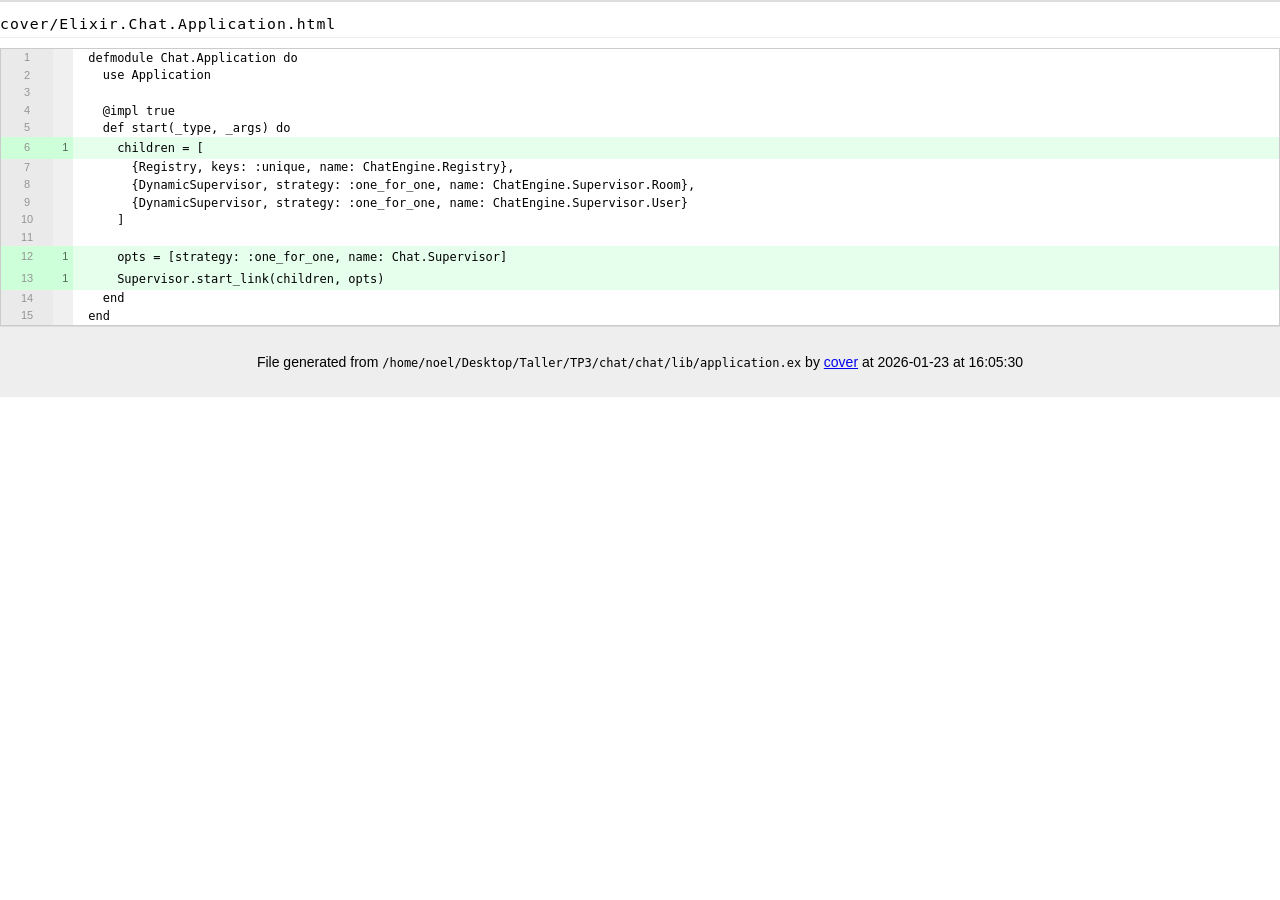
<file: chat/cover/Elixir.Chat.Application.html>
<!doctype html>
<html>
<head>
<meta charset="utf-8">
<title>cover/Elixir.Chat.Application.html</title>
<style>/*
 %CopyrightBegin%

 SPDX-License-Identifier: Apache-2.0

 Copyright Milton Mazzarri <me@milmazz.uno>
 Copyright Ericsson AB 2018-2025. All Rights Reserved.
 
 Licensed under the Apache License, Version 2.0 (the "License");
 you may not use this file except in compliance with the License.
 You may obtain a copy of the License at
 
     http://www.apache.org/licenses/LICENSE-2.0

 Unless required by applicable law or agreed to in writing, software
 distributed under the License is distributed on an "AS IS" BASIS,
 WITHOUT WARRANTIES OR CONDITIONS OF ANY KIND, either express or implied.
 See the License for the specific language governing permissions and
 limitations under the License.

 %CopyrightEnd%
*/

body {
  font: 14px/1.6 "Helvetica Neue", Helvetica, Arial, sans-serif;
  margin: 0;
  padding: 0;
  color: #000;
  border-top: 2px solid #ddd;
  background-color: #fff;

  min-height: 100%;
  display: flex;
  flex-direction: column;
}

h1 {
  width: 100%;
  border-bottom: 1px solid #eee;
  margin-bottom: 0;
  font-weight: 100;
  font-size: 1.1em;
  letter-spacing: 1px;
}

h1 code {
  font-size: 0.96em;
}

code {
  font: 12px monospace;
}

footer {
  background: #eee;
  width: 100%;
  padding: 10px 0;
  text-align: right;
  border-top: 1px solid #ddd;
  display: flex;
  flex: 1;
  order: 2;
  justify-content: center;
}

table {
  width: 100%;
  margin-top: 10px;
  border-collapse: collapse;
  border: 1px solid #cbcbcb;
  color: #000;
  -webkit-border-radius: 3px;
  -moz-border-radius: 3px;
}
table thead {
  display: none;
}
table td.line,
table td.line a,
table td.hits {
  width: 20px;
  background: #eaeaea;
  text-align: center;
  text-decoration: none;
  font-size: 11px;
  padding: 0 10px;
  color: #949494;
}
table td.hits {
  width: 10px;
  text-align: right;
  padding: 2px 5px;
  color: rgba(0, 0, 0, 0.6);
  background-color: #f0f0f0;
}
tr.miss td.line,
tr.miss td.line a,
tr.miss td.hits {
  background-color: #ffdce0;
  border-color: #fdaeb7;
}
tr.miss td {
  background-color: #ffeef0;
}
tr.hit td.line,
tr.hit td.line a,
tr.hit td.hits {
  background-color: #cdffd8;
  border-color: #bef5cb;
}
tr.hit td {
  background-color: #e6ffed;
}
td.source {
  padding-left: 15px;
  line-height: 15px;
  white-space: pre;
  font: 12px monospace;
}


@media (prefers-color-scheme: dark) {
  body {
    filter: invert(100%) hue-rotate(180deg) brightness(105%) contrast(95%);
    background-color: #000000;
  }
  a:link {
    color: #2B507D;
  }
  a:visited, a:active {
    color: #85ABD5;
  }
}
</style>
</head>
<body>
<h1><code>cover/Elixir.Chat.Application.html</code></h1>
<footer><p>File generated from <code>/home/noel/Desktop/Taller/TP3/chat/chat/lib/application.ex</code> by <a href="http://erlang.org/doc/man/cover.html">cover</a> at 2026-01-23 at 16:05:30</p></footer>
<table>
<tbody>
<tr>
<td class="line" id="L1"><a href="#L1">1</a></td>
<td class="hits"></td>
<td class="source"><code>defmodule Chat.Application do</code></td>
</tr>
<tr>
<td class="line" id="L2"><a href="#L2">2</a></td>
<td class="hits"></td>
<td class="source"><code>  use Application</code></td>
</tr>
<tr>
<td class="line" id="L3"><a href="#L3">3</a></td>
<td class="hits"></td>
<td class="source"><code></code></td>
</tr>
<tr>
<td class="line" id="L4"><a href="#L4">4</a></td>
<td class="hits"></td>
<td class="source"><code>  @impl true</code></td>
</tr>
<tr>
<td class="line" id="L5"><a href="#L5">5</a></td>
<td class="hits"></td>
<td class="source"><code>  def start(_type, _args) do</code></td>
</tr>
<tr class="hit">
<td class="line" id="L6"><a href="#L6">6</a></td>
<td class="hits">1</td>
<td class="source"><code>    children = [</code></td>
</tr>
<tr>
<td class="line" id="L7"><a href="#L7">7</a></td>
<td class="hits"></td>
<td class="source"><code>      {Registry, keys: :unique, name: ChatEngine.Registry},</code></td>
</tr>
<tr>
<td class="line" id="L8"><a href="#L8">8</a></td>
<td class="hits"></td>
<td class="source"><code>      {DynamicSupervisor, strategy: :one_for_one, name: ChatEngine.Supervisor.Room},</code></td>
</tr>
<tr>
<td class="line" id="L9"><a href="#L9">9</a></td>
<td class="hits"></td>
<td class="source"><code>      {DynamicSupervisor, strategy: :one_for_one, name: ChatEngine.Supervisor.User}</code></td>
</tr>
<tr>
<td class="line" id="L10"><a href="#L10">10</a></td>
<td class="hits"></td>
<td class="source"><code>    ]</code></td>
</tr>
<tr>
<td class="line" id="L11"><a href="#L11">11</a></td>
<td class="hits"></td>
<td class="source"><code></code></td>
</tr>
<tr class="hit">
<td class="line" id="L12"><a href="#L12">12</a></td>
<td class="hits">1</td>
<td class="source"><code>    opts = [strategy: :one_for_one, name: Chat.Supervisor]</code></td>
</tr>
<tr class="hit">
<td class="line" id="L13"><a href="#L13">13</a></td>
<td class="hits">1</td>
<td class="source"><code>    Supervisor.start_link(children, opts)</code></td>
</tr>
<tr>
<td class="line" id="L14"><a href="#L14">14</a></td>
<td class="hits"></td>
<td class="source"><code>  end</code></td>
</tr>
<tr>
<td class="line" id="L15"><a href="#L15">15</a></td>
<td class="hits"></td>
<td class="source"><code>end</code></td>
</tr>
</tbody>
<thead>
<tr>
<th>Line</th>
<th>Hits</th>
<th>Source</th>
</tr>
</thead>
</table>
</body>
</html>
</file>
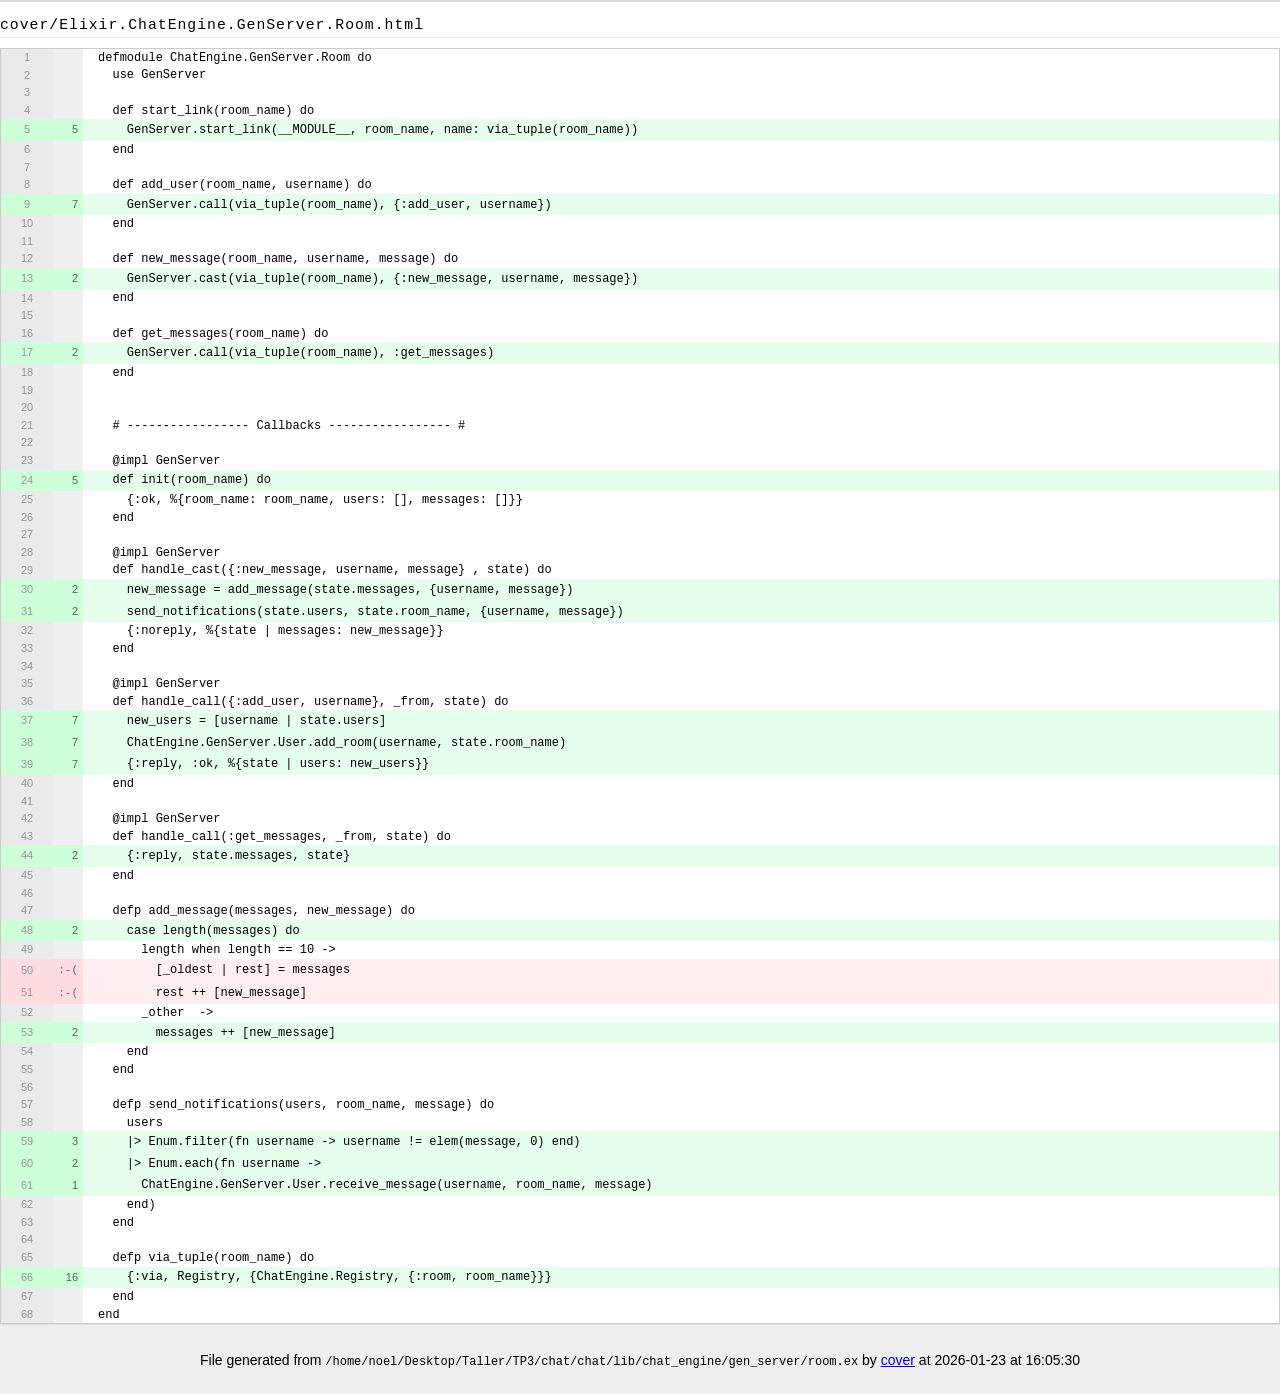
<file: chat/cover/Elixir.ChatEngine.GenServer.Room.html>
<!doctype html>
<html>
<head>
<meta charset="utf-8">
<title>cover/Elixir.ChatEngine.GenServer.Room.html</title>
<style>/*
 %CopyrightBegin%

 SPDX-License-Identifier: Apache-2.0

 Copyright Milton Mazzarri <me@milmazz.uno>
 Copyright Ericsson AB 2018-2025. All Rights Reserved.
 
 Licensed under the Apache License, Version 2.0 (the "License");
 you may not use this file except in compliance with the License.
 You may obtain a copy of the License at
 
     http://www.apache.org/licenses/LICENSE-2.0

 Unless required by applicable law or agreed to in writing, software
 distributed under the License is distributed on an "AS IS" BASIS,
 WITHOUT WARRANTIES OR CONDITIONS OF ANY KIND, either express or implied.
 See the License for the specific language governing permissions and
 limitations under the License.

 %CopyrightEnd%
*/

body {
  font: 14px/1.6 "Helvetica Neue", Helvetica, Arial, sans-serif;
  margin: 0;
  padding: 0;
  color: #000;
  border-top: 2px solid #ddd;
  background-color: #fff;

  min-height: 100%;
  display: flex;
  flex-direction: column;
}

h1 {
  width: 100%;
  border-bottom: 1px solid #eee;
  margin-bottom: 0;
  font-weight: 100;
  font-size: 1.1em;
  letter-spacing: 1px;
}

h1 code {
  font-size: 0.96em;
}

code {
  font: 12px monospace;
}

footer {
  background: #eee;
  width: 100%;
  padding: 10px 0;
  text-align: right;
  border-top: 1px solid #ddd;
  display: flex;
  flex: 1;
  order: 2;
  justify-content: center;
}

table {
  width: 100%;
  margin-top: 10px;
  border-collapse: collapse;
  border: 1px solid #cbcbcb;
  color: #000;
  -webkit-border-radius: 3px;
  -moz-border-radius: 3px;
}
table thead {
  display: none;
}
table td.line,
table td.line a,
table td.hits {
  width: 20px;
  background: #eaeaea;
  text-align: center;
  text-decoration: none;
  font-size: 11px;
  padding: 0 10px;
  color: #949494;
}
table td.hits {
  width: 10px;
  text-align: right;
  padding: 2px 5px;
  color: rgba(0, 0, 0, 0.6);
  background-color: #f0f0f0;
}
tr.miss td.line,
tr.miss td.line a,
tr.miss td.hits {
  background-color: #ffdce0;
  border-color: #fdaeb7;
}
tr.miss td {
  background-color: #ffeef0;
}
tr.hit td.line,
tr.hit td.line a,
tr.hit td.hits {
  background-color: #cdffd8;
  border-color: #bef5cb;
}
tr.hit td {
  background-color: #e6ffed;
}
td.source {
  padding-left: 15px;
  line-height: 15px;
  white-space: pre;
  font: 12px monospace;
}


@media (prefers-color-scheme: dark) {
  body {
    filter: invert(100%) hue-rotate(180deg) brightness(105%) contrast(95%);
    background-color: #000000;
  }
  a:link {
    color: #2B507D;
  }
  a:visited, a:active {
    color: #85ABD5;
  }
}
</style>
</head>
<body>
<h1><code>cover/Elixir.ChatEngine.GenServer.Room.html</code></h1>
<footer><p>File generated from <code>/home/noel/Desktop/Taller/TP3/chat/chat/lib/chat_engine/gen_server/room.ex</code> by <a href="http://erlang.org/doc/man/cover.html">cover</a> at 2026-01-23 at 16:05:30</p></footer>
<table>
<tbody>
<tr>
<td class="line" id="L1"><a href="#L1">1</a></td>
<td class="hits"></td>
<td class="source"><code>defmodule ChatEngine.GenServer.Room do</code></td>
</tr>
<tr>
<td class="line" id="L2"><a href="#L2">2</a></td>
<td class="hits"></td>
<td class="source"><code>  use GenServer</code></td>
</tr>
<tr>
<td class="line" id="L3"><a href="#L3">3</a></td>
<td class="hits"></td>
<td class="source"><code></code></td>
</tr>
<tr>
<td class="line" id="L4"><a href="#L4">4</a></td>
<td class="hits"></td>
<td class="source"><code>  def start_link(room_name) do</code></td>
</tr>
<tr class="hit">
<td class="line" id="L5"><a href="#L5">5</a></td>
<td class="hits">5</td>
<td class="source"><code>    GenServer.start_link(__MODULE__, room_name, name: via_tuple(room_name))</code></td>
</tr>
<tr>
<td class="line" id="L6"><a href="#L6">6</a></td>
<td class="hits"></td>
<td class="source"><code>  end</code></td>
</tr>
<tr>
<td class="line" id="L7"><a href="#L7">7</a></td>
<td class="hits"></td>
<td class="source"><code></code></td>
</tr>
<tr>
<td class="line" id="L8"><a href="#L8">8</a></td>
<td class="hits"></td>
<td class="source"><code>  def add_user(room_name, username) do</code></td>
</tr>
<tr class="hit">
<td class="line" id="L9"><a href="#L9">9</a></td>
<td class="hits">7</td>
<td class="source"><code>    GenServer.call(via_tuple(room_name), {:add_user, username})</code></td>
</tr>
<tr>
<td class="line" id="L10"><a href="#L10">10</a></td>
<td class="hits"></td>
<td class="source"><code>  end</code></td>
</tr>
<tr>
<td class="line" id="L11"><a href="#L11">11</a></td>
<td class="hits"></td>
<td class="source"><code></code></td>
</tr>
<tr>
<td class="line" id="L12"><a href="#L12">12</a></td>
<td class="hits"></td>
<td class="source"><code>  def new_message(room_name, username, message) do</code></td>
</tr>
<tr class="hit">
<td class="line" id="L13"><a href="#L13">13</a></td>
<td class="hits">2</td>
<td class="source"><code>    GenServer.cast(via_tuple(room_name), {:new_message, username, message})</code></td>
</tr>
<tr>
<td class="line" id="L14"><a href="#L14">14</a></td>
<td class="hits"></td>
<td class="source"><code>  end</code></td>
</tr>
<tr>
<td class="line" id="L15"><a href="#L15">15</a></td>
<td class="hits"></td>
<td class="source"><code></code></td>
</tr>
<tr>
<td class="line" id="L16"><a href="#L16">16</a></td>
<td class="hits"></td>
<td class="source"><code>  def get_messages(room_name) do</code></td>
</tr>
<tr class="hit">
<td class="line" id="L17"><a href="#L17">17</a></td>
<td class="hits">2</td>
<td class="source"><code>    GenServer.call(via_tuple(room_name), :get_messages)</code></td>
</tr>
<tr>
<td class="line" id="L18"><a href="#L18">18</a></td>
<td class="hits"></td>
<td class="source"><code>  end</code></td>
</tr>
<tr>
<td class="line" id="L19"><a href="#L19">19</a></td>
<td class="hits"></td>
<td class="source"><code></code></td>
</tr>
<tr>
<td class="line" id="L20"><a href="#L20">20</a></td>
<td class="hits"></td>
<td class="source"><code></code></td>
</tr>
<tr>
<td class="line" id="L21"><a href="#L21">21</a></td>
<td class="hits"></td>
<td class="source"><code>  # ----------------- Callbacks ----------------- #</code></td>
</tr>
<tr>
<td class="line" id="L22"><a href="#L22">22</a></td>
<td class="hits"></td>
<td class="source"><code></code></td>
</tr>
<tr>
<td class="line" id="L23"><a href="#L23">23</a></td>
<td class="hits"></td>
<td class="source"><code>  @impl GenServer</code></td>
</tr>
<tr class="hit">
<td class="line" id="L24"><a href="#L24">24</a></td>
<td class="hits">5</td>
<td class="source"><code>  def init(room_name) do</code></td>
</tr>
<tr>
<td class="line" id="L25"><a href="#L25">25</a></td>
<td class="hits"></td>
<td class="source"><code>    {:ok, %{room_name: room_name, users: [], messages: []}}</code></td>
</tr>
<tr>
<td class="line" id="L26"><a href="#L26">26</a></td>
<td class="hits"></td>
<td class="source"><code>  end</code></td>
</tr>
<tr>
<td class="line" id="L27"><a href="#L27">27</a></td>
<td class="hits"></td>
<td class="source"><code></code></td>
</tr>
<tr>
<td class="line" id="L28"><a href="#L28">28</a></td>
<td class="hits"></td>
<td class="source"><code>  @impl GenServer</code></td>
</tr>
<tr>
<td class="line" id="L29"><a href="#L29">29</a></td>
<td class="hits"></td>
<td class="source"><code>  def handle_cast({:new_message, username, message} , state) do</code></td>
</tr>
<tr class="hit">
<td class="line" id="L30"><a href="#L30">30</a></td>
<td class="hits">2</td>
<td class="source"><code>    new_message = add_message(state.messages, {username, message})</code></td>
</tr>
<tr class="hit">
<td class="line" id="L31"><a href="#L31">31</a></td>
<td class="hits">2</td>
<td class="source"><code>    send_notifications(state.users, state.room_name, {username, message})</code></td>
</tr>
<tr>
<td class="line" id="L32"><a href="#L32">32</a></td>
<td class="hits"></td>
<td class="source"><code>    {:noreply, %{state | messages: new_message}}</code></td>
</tr>
<tr>
<td class="line" id="L33"><a href="#L33">33</a></td>
<td class="hits"></td>
<td class="source"><code>  end</code></td>
</tr>
<tr>
<td class="line" id="L34"><a href="#L34">34</a></td>
<td class="hits"></td>
<td class="source"><code></code></td>
</tr>
<tr>
<td class="line" id="L35"><a href="#L35">35</a></td>
<td class="hits"></td>
<td class="source"><code>  @impl GenServer</code></td>
</tr>
<tr>
<td class="line" id="L36"><a href="#L36">36</a></td>
<td class="hits"></td>
<td class="source"><code>  def handle_call({:add_user, username}, _from, state) do</code></td>
</tr>
<tr class="hit">
<td class="line" id="L37"><a href="#L37">37</a></td>
<td class="hits">7</td>
<td class="source"><code>    new_users = [username | state.users]</code></td>
</tr>
<tr class="hit">
<td class="line" id="L38"><a href="#L38">38</a></td>
<td class="hits">7</td>
<td class="source"><code>    ChatEngine.GenServer.User.add_room(username, state.room_name)</code></td>
</tr>
<tr class="hit">
<td class="line" id="L39"><a href="#L39">39</a></td>
<td class="hits">7</td>
<td class="source"><code>    {:reply, :ok, %{state | users: new_users}}</code></td>
</tr>
<tr>
<td class="line" id="L40"><a href="#L40">40</a></td>
<td class="hits"></td>
<td class="source"><code>  end</code></td>
</tr>
<tr>
<td class="line" id="L41"><a href="#L41">41</a></td>
<td class="hits"></td>
<td class="source"><code></code></td>
</tr>
<tr>
<td class="line" id="L42"><a href="#L42">42</a></td>
<td class="hits"></td>
<td class="source"><code>  @impl GenServer</code></td>
</tr>
<tr>
<td class="line" id="L43"><a href="#L43">43</a></td>
<td class="hits"></td>
<td class="source"><code>  def handle_call(:get_messages, _from, state) do</code></td>
</tr>
<tr class="hit">
<td class="line" id="L44"><a href="#L44">44</a></td>
<td class="hits">2</td>
<td class="source"><code>    {:reply, state.messages, state}</code></td>
</tr>
<tr>
<td class="line" id="L45"><a href="#L45">45</a></td>
<td class="hits"></td>
<td class="source"><code>  end</code></td>
</tr>
<tr>
<td class="line" id="L46"><a href="#L46">46</a></td>
<td class="hits"></td>
<td class="source"><code></code></td>
</tr>
<tr>
<td class="line" id="L47"><a href="#L47">47</a></td>
<td class="hits"></td>
<td class="source"><code>  defp add_message(messages, new_message) do</code></td>
</tr>
<tr class="hit">
<td class="line" id="L48"><a href="#L48">48</a></td>
<td class="hits">2</td>
<td class="source"><code>    case length(messages) do</code></td>
</tr>
<tr>
<td class="line" id="L49"><a href="#L49">49</a></td>
<td class="hits"></td>
<td class="source"><code>      length when length == 10 -&gt;</code></td>
</tr>
<tr class="miss">
<td class="line" id="L50"><a href="#L50">50</a></td>
<td class="hits"><pre style="display: inline;">:-(</pre></td>
<td class="source"><code>        [_oldest | rest] = messages</code></td>
</tr>
<tr class="miss">
<td class="line" id="L51"><a href="#L51">51</a></td>
<td class="hits"><pre style="display: inline;">:-(</pre></td>
<td class="source"><code>        rest ++ [new_message]</code></td>
</tr>
<tr>
<td class="line" id="L52"><a href="#L52">52</a></td>
<td class="hits"></td>
<td class="source"><code>      _other  -&gt;</code></td>
</tr>
<tr class="hit">
<td class="line" id="L53"><a href="#L53">53</a></td>
<td class="hits">2</td>
<td class="source"><code>        messages ++ [new_message]</code></td>
</tr>
<tr>
<td class="line" id="L54"><a href="#L54">54</a></td>
<td class="hits"></td>
<td class="source"><code>    end</code></td>
</tr>
<tr>
<td class="line" id="L55"><a href="#L55">55</a></td>
<td class="hits"></td>
<td class="source"><code>  end</code></td>
</tr>
<tr>
<td class="line" id="L56"><a href="#L56">56</a></td>
<td class="hits"></td>
<td class="source"><code></code></td>
</tr>
<tr>
<td class="line" id="L57"><a href="#L57">57</a></td>
<td class="hits"></td>
<td class="source"><code>  defp send_notifications(users, room_name, message) do</code></td>
</tr>
<tr>
<td class="line" id="L58"><a href="#L58">58</a></td>
<td class="hits"></td>
<td class="source"><code>    users</code></td>
</tr>
<tr class="hit">
<td class="line" id="L59"><a href="#L59">59</a></td>
<td class="hits">3</td>
<td class="source"><code>    |&gt; Enum.filter(fn username -&gt; username != elem(message, 0) end)</code></td>
</tr>
<tr class="hit">
<td class="line" id="L60"><a href="#L60">60</a></td>
<td class="hits">2</td>
<td class="source"><code>    |&gt; Enum.each(fn username -&gt;</code></td>
</tr>
<tr class="hit">
<td class="line" id="L61"><a href="#L61">61</a></td>
<td class="hits">1</td>
<td class="source"><code>      ChatEngine.GenServer.User.receive_message(username, room_name, message)</code></td>
</tr>
<tr>
<td class="line" id="L62"><a href="#L62">62</a></td>
<td class="hits"></td>
<td class="source"><code>    end)</code></td>
</tr>
<tr>
<td class="line" id="L63"><a href="#L63">63</a></td>
<td class="hits"></td>
<td class="source"><code>  end</code></td>
</tr>
<tr>
<td class="line" id="L64"><a href="#L64">64</a></td>
<td class="hits"></td>
<td class="source"><code></code></td>
</tr>
<tr>
<td class="line" id="L65"><a href="#L65">65</a></td>
<td class="hits"></td>
<td class="source"><code>  defp via_tuple(room_name) do</code></td>
</tr>
<tr class="hit">
<td class="line" id="L66"><a href="#L66">66</a></td>
<td class="hits">16</td>
<td class="source"><code>    {:via, Registry, {ChatEngine.Registry, {:room, room_name}}}</code></td>
</tr>
<tr>
<td class="line" id="L67"><a href="#L67">67</a></td>
<td class="hits"></td>
<td class="source"><code>  end</code></td>
</tr>
<tr>
<td class="line" id="L68"><a href="#L68">68</a></td>
<td class="hits"></td>
<td class="source"><code>end</code></td>
</tr>
</tbody>
<thead>
<tr>
<th>Line</th>
<th>Hits</th>
<th>Source</th>
</tr>
</thead>
</table>
</body>
</html>
</file>
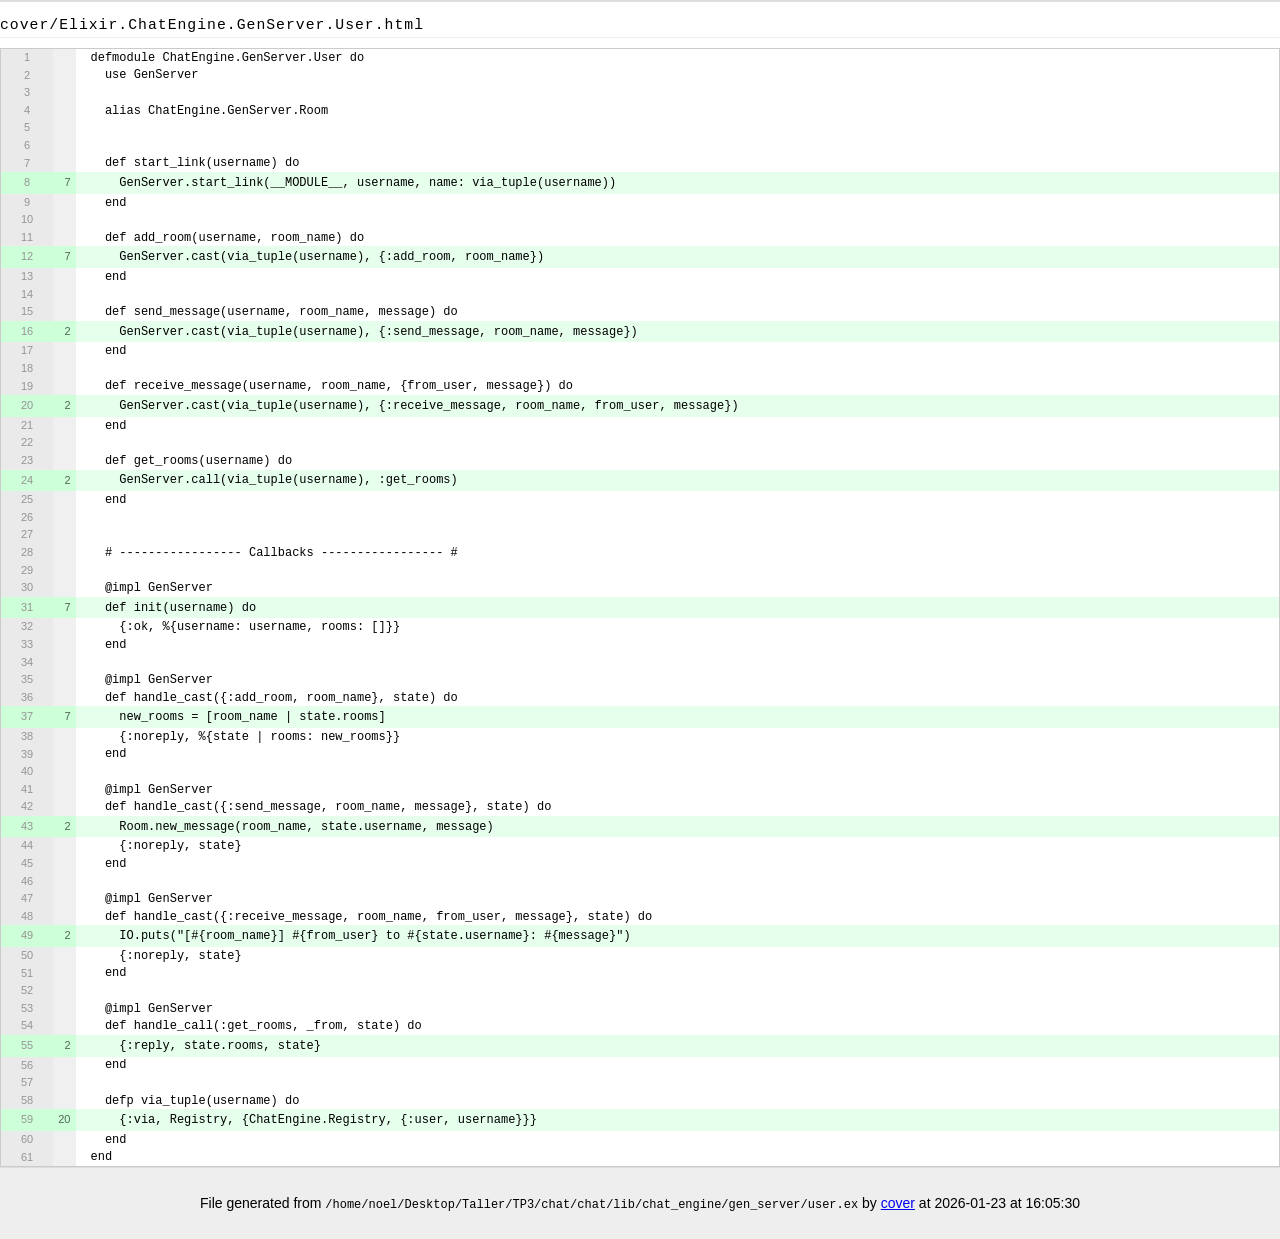
<file: chat/cover/Elixir.ChatEngine.GenServer.User.html>
<!doctype html>
<html>
<head>
<meta charset="utf-8">
<title>cover/Elixir.ChatEngine.GenServer.User.html</title>
<style>/*
 %CopyrightBegin%

 SPDX-License-Identifier: Apache-2.0

 Copyright Milton Mazzarri <me@milmazz.uno>
 Copyright Ericsson AB 2018-2025. All Rights Reserved.
 
 Licensed under the Apache License, Version 2.0 (the "License");
 you may not use this file except in compliance with the License.
 You may obtain a copy of the License at
 
     http://www.apache.org/licenses/LICENSE-2.0

 Unless required by applicable law or agreed to in writing, software
 distributed under the License is distributed on an "AS IS" BASIS,
 WITHOUT WARRANTIES OR CONDITIONS OF ANY KIND, either express or implied.
 See the License for the specific language governing permissions and
 limitations under the License.

 %CopyrightEnd%
*/

body {
  font: 14px/1.6 "Helvetica Neue", Helvetica, Arial, sans-serif;
  margin: 0;
  padding: 0;
  color: #000;
  border-top: 2px solid #ddd;
  background-color: #fff;

  min-height: 100%;
  display: flex;
  flex-direction: column;
}

h1 {
  width: 100%;
  border-bottom: 1px solid #eee;
  margin-bottom: 0;
  font-weight: 100;
  font-size: 1.1em;
  letter-spacing: 1px;
}

h1 code {
  font-size: 0.96em;
}

code {
  font: 12px monospace;
}

footer {
  background: #eee;
  width: 100%;
  padding: 10px 0;
  text-align: right;
  border-top: 1px solid #ddd;
  display: flex;
  flex: 1;
  order: 2;
  justify-content: center;
}

table {
  width: 100%;
  margin-top: 10px;
  border-collapse: collapse;
  border: 1px solid #cbcbcb;
  color: #000;
  -webkit-border-radius: 3px;
  -moz-border-radius: 3px;
}
table thead {
  display: none;
}
table td.line,
table td.line a,
table td.hits {
  width: 20px;
  background: #eaeaea;
  text-align: center;
  text-decoration: none;
  font-size: 11px;
  padding: 0 10px;
  color: #949494;
}
table td.hits {
  width: 10px;
  text-align: right;
  padding: 2px 5px;
  color: rgba(0, 0, 0, 0.6);
  background-color: #f0f0f0;
}
tr.miss td.line,
tr.miss td.line a,
tr.miss td.hits {
  background-color: #ffdce0;
  border-color: #fdaeb7;
}
tr.miss td {
  background-color: #ffeef0;
}
tr.hit td.line,
tr.hit td.line a,
tr.hit td.hits {
  background-color: #cdffd8;
  border-color: #bef5cb;
}
tr.hit td {
  background-color: #e6ffed;
}
td.source {
  padding-left: 15px;
  line-height: 15px;
  white-space: pre;
  font: 12px monospace;
}


@media (prefers-color-scheme: dark) {
  body {
    filter: invert(100%) hue-rotate(180deg) brightness(105%) contrast(95%);
    background-color: #000000;
  }
  a:link {
    color: #2B507D;
  }
  a:visited, a:active {
    color: #85ABD5;
  }
}
</style>
</head>
<body>
<h1><code>cover/Elixir.ChatEngine.GenServer.User.html</code></h1>
<footer><p>File generated from <code>/home/noel/Desktop/Taller/TP3/chat/chat/lib/chat_engine/gen_server/user.ex</code> by <a href="http://erlang.org/doc/man/cover.html">cover</a> at 2026-01-23 at 16:05:30</p></footer>
<table>
<tbody>
<tr>
<td class="line" id="L1"><a href="#L1">1</a></td>
<td class="hits"></td>
<td class="source"><code>defmodule ChatEngine.GenServer.User do</code></td>
</tr>
<tr>
<td class="line" id="L2"><a href="#L2">2</a></td>
<td class="hits"></td>
<td class="source"><code>  use GenServer</code></td>
</tr>
<tr>
<td class="line" id="L3"><a href="#L3">3</a></td>
<td class="hits"></td>
<td class="source"><code></code></td>
</tr>
<tr>
<td class="line" id="L4"><a href="#L4">4</a></td>
<td class="hits"></td>
<td class="source"><code>  alias ChatEngine.GenServer.Room</code></td>
</tr>
<tr>
<td class="line" id="L5"><a href="#L5">5</a></td>
<td class="hits"></td>
<td class="source"><code></code></td>
</tr>
<tr>
<td class="line" id="L6"><a href="#L6">6</a></td>
<td class="hits"></td>
<td class="source"><code></code></td>
</tr>
<tr>
<td class="line" id="L7"><a href="#L7">7</a></td>
<td class="hits"></td>
<td class="source"><code>  def start_link(username) do</code></td>
</tr>
<tr class="hit">
<td class="line" id="L8"><a href="#L8">8</a></td>
<td class="hits">7</td>
<td class="source"><code>    GenServer.start_link(__MODULE__, username, name: via_tuple(username))</code></td>
</tr>
<tr>
<td class="line" id="L9"><a href="#L9">9</a></td>
<td class="hits"></td>
<td class="source"><code>  end</code></td>
</tr>
<tr>
<td class="line" id="L10"><a href="#L10">10</a></td>
<td class="hits"></td>
<td class="source"><code></code></td>
</tr>
<tr>
<td class="line" id="L11"><a href="#L11">11</a></td>
<td class="hits"></td>
<td class="source"><code>  def add_room(username, room_name) do</code></td>
</tr>
<tr class="hit">
<td class="line" id="L12"><a href="#L12">12</a></td>
<td class="hits">7</td>
<td class="source"><code>    GenServer.cast(via_tuple(username), {:add_room, room_name})</code></td>
</tr>
<tr>
<td class="line" id="L13"><a href="#L13">13</a></td>
<td class="hits"></td>
<td class="source"><code>  end</code></td>
</tr>
<tr>
<td class="line" id="L14"><a href="#L14">14</a></td>
<td class="hits"></td>
<td class="source"><code></code></td>
</tr>
<tr>
<td class="line" id="L15"><a href="#L15">15</a></td>
<td class="hits"></td>
<td class="source"><code>  def send_message(username, room_name, message) do</code></td>
</tr>
<tr class="hit">
<td class="line" id="L16"><a href="#L16">16</a></td>
<td class="hits">2</td>
<td class="source"><code>    GenServer.cast(via_tuple(username), {:send_message, room_name, message})</code></td>
</tr>
<tr>
<td class="line" id="L17"><a href="#L17">17</a></td>
<td class="hits"></td>
<td class="source"><code>  end</code></td>
</tr>
<tr>
<td class="line" id="L18"><a href="#L18">18</a></td>
<td class="hits"></td>
<td class="source"><code></code></td>
</tr>
<tr>
<td class="line" id="L19"><a href="#L19">19</a></td>
<td class="hits"></td>
<td class="source"><code>  def receive_message(username, room_name, {from_user, message}) do</code></td>
</tr>
<tr class="hit">
<td class="line" id="L20"><a href="#L20">20</a></td>
<td class="hits">2</td>
<td class="source"><code>    GenServer.cast(via_tuple(username), {:receive_message, room_name, from_user, message})</code></td>
</tr>
<tr>
<td class="line" id="L21"><a href="#L21">21</a></td>
<td class="hits"></td>
<td class="source"><code>  end</code></td>
</tr>
<tr>
<td class="line" id="L22"><a href="#L22">22</a></td>
<td class="hits"></td>
<td class="source"><code></code></td>
</tr>
<tr>
<td class="line" id="L23"><a href="#L23">23</a></td>
<td class="hits"></td>
<td class="source"><code>  def get_rooms(username) do</code></td>
</tr>
<tr class="hit">
<td class="line" id="L24"><a href="#L24">24</a></td>
<td class="hits">2</td>
<td class="source"><code>    GenServer.call(via_tuple(username), :get_rooms)</code></td>
</tr>
<tr>
<td class="line" id="L25"><a href="#L25">25</a></td>
<td class="hits"></td>
<td class="source"><code>  end</code></td>
</tr>
<tr>
<td class="line" id="L26"><a href="#L26">26</a></td>
<td class="hits"></td>
<td class="source"><code></code></td>
</tr>
<tr>
<td class="line" id="L27"><a href="#L27">27</a></td>
<td class="hits"></td>
<td class="source"><code></code></td>
</tr>
<tr>
<td class="line" id="L28"><a href="#L28">28</a></td>
<td class="hits"></td>
<td class="source"><code>  # ----------------- Callbacks ----------------- #</code></td>
</tr>
<tr>
<td class="line" id="L29"><a href="#L29">29</a></td>
<td class="hits"></td>
<td class="source"><code></code></td>
</tr>
<tr>
<td class="line" id="L30"><a href="#L30">30</a></td>
<td class="hits"></td>
<td class="source"><code>  @impl GenServer</code></td>
</tr>
<tr class="hit">
<td class="line" id="L31"><a href="#L31">31</a></td>
<td class="hits">7</td>
<td class="source"><code>  def init(username) do</code></td>
</tr>
<tr>
<td class="line" id="L32"><a href="#L32">32</a></td>
<td class="hits"></td>
<td class="source"><code>    {:ok, %{username: username, rooms: []}}</code></td>
</tr>
<tr>
<td class="line" id="L33"><a href="#L33">33</a></td>
<td class="hits"></td>
<td class="source"><code>  end</code></td>
</tr>
<tr>
<td class="line" id="L34"><a href="#L34">34</a></td>
<td class="hits"></td>
<td class="source"><code></code></td>
</tr>
<tr>
<td class="line" id="L35"><a href="#L35">35</a></td>
<td class="hits"></td>
<td class="source"><code>  @impl GenServer</code></td>
</tr>
<tr>
<td class="line" id="L36"><a href="#L36">36</a></td>
<td class="hits"></td>
<td class="source"><code>  def handle_cast({:add_room, room_name}, state) do</code></td>
</tr>
<tr class="hit">
<td class="line" id="L37"><a href="#L37">37</a></td>
<td class="hits">7</td>
<td class="source"><code>    new_rooms = [room_name | state.rooms]</code></td>
</tr>
<tr>
<td class="line" id="L38"><a href="#L38">38</a></td>
<td class="hits"></td>
<td class="source"><code>    {:noreply, %{state | rooms: new_rooms}}</code></td>
</tr>
<tr>
<td class="line" id="L39"><a href="#L39">39</a></td>
<td class="hits"></td>
<td class="source"><code>  end</code></td>
</tr>
<tr>
<td class="line" id="L40"><a href="#L40">40</a></td>
<td class="hits"></td>
<td class="source"><code></code></td>
</tr>
<tr>
<td class="line" id="L41"><a href="#L41">41</a></td>
<td class="hits"></td>
<td class="source"><code>  @impl GenServer</code></td>
</tr>
<tr>
<td class="line" id="L42"><a href="#L42">42</a></td>
<td class="hits"></td>
<td class="source"><code>  def handle_cast({:send_message, room_name, message}, state) do</code></td>
</tr>
<tr class="hit">
<td class="line" id="L43"><a href="#L43">43</a></td>
<td class="hits">2</td>
<td class="source"><code>    Room.new_message(room_name, state.username, message)</code></td>
</tr>
<tr>
<td class="line" id="L44"><a href="#L44">44</a></td>
<td class="hits"></td>
<td class="source"><code>    {:noreply, state}</code></td>
</tr>
<tr>
<td class="line" id="L45"><a href="#L45">45</a></td>
<td class="hits"></td>
<td class="source"><code>  end</code></td>
</tr>
<tr>
<td class="line" id="L46"><a href="#L46">46</a></td>
<td class="hits"></td>
<td class="source"><code></code></td>
</tr>
<tr>
<td class="line" id="L47"><a href="#L47">47</a></td>
<td class="hits"></td>
<td class="source"><code>  @impl GenServer</code></td>
</tr>
<tr>
<td class="line" id="L48"><a href="#L48">48</a></td>
<td class="hits"></td>
<td class="source"><code>  def handle_cast({:receive_message, room_name, from_user, message}, state) do</code></td>
</tr>
<tr class="hit">
<td class="line" id="L49"><a href="#L49">49</a></td>
<td class="hits">2</td>
<td class="source"><code>    IO.puts("[#{room_name}] #{from_user} to #{state.username}: #{message}")</code></td>
</tr>
<tr>
<td class="line" id="L50"><a href="#L50">50</a></td>
<td class="hits"></td>
<td class="source"><code>    {:noreply, state}</code></td>
</tr>
<tr>
<td class="line" id="L51"><a href="#L51">51</a></td>
<td class="hits"></td>
<td class="source"><code>  end</code></td>
</tr>
<tr>
<td class="line" id="L52"><a href="#L52">52</a></td>
<td class="hits"></td>
<td class="source"><code></code></td>
</tr>
<tr>
<td class="line" id="L53"><a href="#L53">53</a></td>
<td class="hits"></td>
<td class="source"><code>  @impl GenServer</code></td>
</tr>
<tr>
<td class="line" id="L54"><a href="#L54">54</a></td>
<td class="hits"></td>
<td class="source"><code>  def handle_call(:get_rooms, _from, state) do</code></td>
</tr>
<tr class="hit">
<td class="line" id="L55"><a href="#L55">55</a></td>
<td class="hits">2</td>
<td class="source"><code>    {:reply, state.rooms, state}</code></td>
</tr>
<tr>
<td class="line" id="L56"><a href="#L56">56</a></td>
<td class="hits"></td>
<td class="source"><code>  end</code></td>
</tr>
<tr>
<td class="line" id="L57"><a href="#L57">57</a></td>
<td class="hits"></td>
<td class="source"><code></code></td>
</tr>
<tr>
<td class="line" id="L58"><a href="#L58">58</a></td>
<td class="hits"></td>
<td class="source"><code>  defp via_tuple(username) do</code></td>
</tr>
<tr class="hit">
<td class="line" id="L59"><a href="#L59">59</a></td>
<td class="hits">20</td>
<td class="source"><code>    {:via, Registry, {ChatEngine.Registry, {:user, username}}}</code></td>
</tr>
<tr>
<td class="line" id="L60"><a href="#L60">60</a></td>
<td class="hits"></td>
<td class="source"><code>  end</code></td>
</tr>
<tr>
<td class="line" id="L61"><a href="#L61">61</a></td>
<td class="hits"></td>
<td class="source"><code>end</code></td>
</tr>
</tbody>
<thead>
<tr>
<th>Line</th>
<th>Hits</th>
<th>Source</th>
</tr>
</thead>
</table>
</body>
</html>
</file>
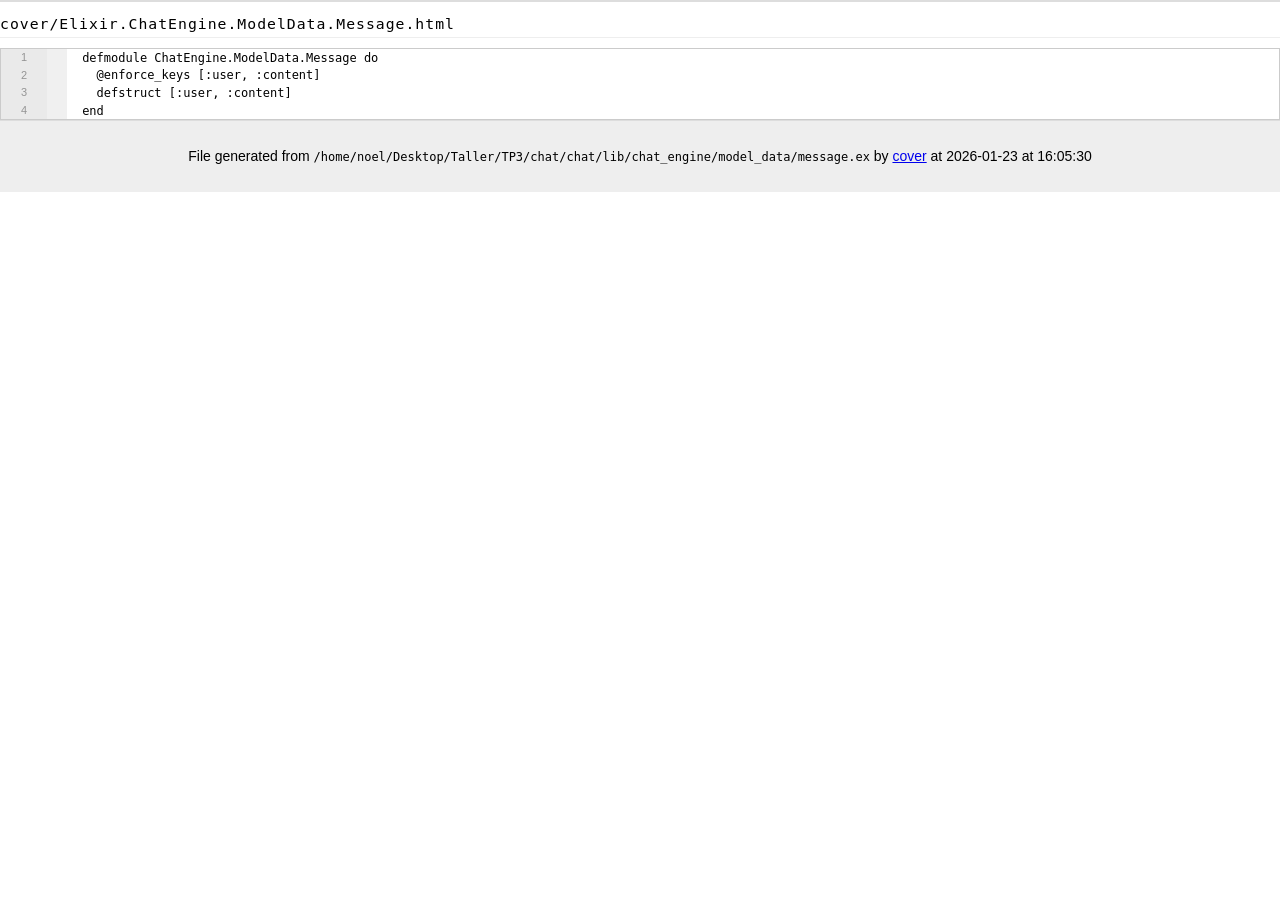
<file: chat/cover/Elixir.ChatEngine.ModelData.Message.html>
<!doctype html>
<html>
<head>
<meta charset="utf-8">
<title>cover/Elixir.ChatEngine.ModelData.Message.html</title>
<style>/*
 %CopyrightBegin%

 SPDX-License-Identifier: Apache-2.0

 Copyright Milton Mazzarri <me@milmazz.uno>
 Copyright Ericsson AB 2018-2025. All Rights Reserved.
 
 Licensed under the Apache License, Version 2.0 (the "License");
 you may not use this file except in compliance with the License.
 You may obtain a copy of the License at
 
     http://www.apache.org/licenses/LICENSE-2.0

 Unless required by applicable law or agreed to in writing, software
 distributed under the License is distributed on an "AS IS" BASIS,
 WITHOUT WARRANTIES OR CONDITIONS OF ANY KIND, either express or implied.
 See the License for the specific language governing permissions and
 limitations under the License.

 %CopyrightEnd%
*/

body {
  font: 14px/1.6 "Helvetica Neue", Helvetica, Arial, sans-serif;
  margin: 0;
  padding: 0;
  color: #000;
  border-top: 2px solid #ddd;
  background-color: #fff;

  min-height: 100%;
  display: flex;
  flex-direction: column;
}

h1 {
  width: 100%;
  border-bottom: 1px solid #eee;
  margin-bottom: 0;
  font-weight: 100;
  font-size: 1.1em;
  letter-spacing: 1px;
}

h1 code {
  font-size: 0.96em;
}

code {
  font: 12px monospace;
}

footer {
  background: #eee;
  width: 100%;
  padding: 10px 0;
  text-align: right;
  border-top: 1px solid #ddd;
  display: flex;
  flex: 1;
  order: 2;
  justify-content: center;
}

table {
  width: 100%;
  margin-top: 10px;
  border-collapse: collapse;
  border: 1px solid #cbcbcb;
  color: #000;
  -webkit-border-radius: 3px;
  -moz-border-radius: 3px;
}
table thead {
  display: none;
}
table td.line,
table td.line a,
table td.hits {
  width: 20px;
  background: #eaeaea;
  text-align: center;
  text-decoration: none;
  font-size: 11px;
  padding: 0 10px;
  color: #949494;
}
table td.hits {
  width: 10px;
  text-align: right;
  padding: 2px 5px;
  color: rgba(0, 0, 0, 0.6);
  background-color: #f0f0f0;
}
tr.miss td.line,
tr.miss td.line a,
tr.miss td.hits {
  background-color: #ffdce0;
  border-color: #fdaeb7;
}
tr.miss td {
  background-color: #ffeef0;
}
tr.hit td.line,
tr.hit td.line a,
tr.hit td.hits {
  background-color: #cdffd8;
  border-color: #bef5cb;
}
tr.hit td {
  background-color: #e6ffed;
}
td.source {
  padding-left: 15px;
  line-height: 15px;
  white-space: pre;
  font: 12px monospace;
}


@media (prefers-color-scheme: dark) {
  body {
    filter: invert(100%) hue-rotate(180deg) brightness(105%) contrast(95%);
    background-color: #000000;
  }
  a:link {
    color: #2B507D;
  }
  a:visited, a:active {
    color: #85ABD5;
  }
}
</style>
</head>
<body>
<h1><code>cover/Elixir.ChatEngine.ModelData.Message.html</code></h1>
<footer><p>File generated from <code>/home/noel/Desktop/Taller/TP3/chat/chat/lib/chat_engine/model_data/message.ex</code> by <a href="http://erlang.org/doc/man/cover.html">cover</a> at 2026-01-23 at 16:05:30</p></footer>
<table>
<tbody>
<tr>
<td class="line" id="L1"><a href="#L1">1</a></td>
<td class="hits"></td>
<td class="source"><code>defmodule ChatEngine.ModelData.Message do</code></td>
</tr>
<tr>
<td class="line" id="L2"><a href="#L2">2</a></td>
<td class="hits"></td>
<td class="source"><code>  @enforce_keys [:user, :content]</code></td>
</tr>
<tr>
<td class="line" id="L3"><a href="#L3">3</a></td>
<td class="hits"></td>
<td class="source"><code>  defstruct [:user, :content]</code></td>
</tr>
<tr>
<td class="line" id="L4"><a href="#L4">4</a></td>
<td class="hits"></td>
<td class="source"><code>end</code></td>
</tr>
</tbody>
<thead>
<tr>
<th>Line</th>
<th>Hits</th>
<th>Source</th>
</tr>
</thead>
</table>
</body>
</html>
</file>
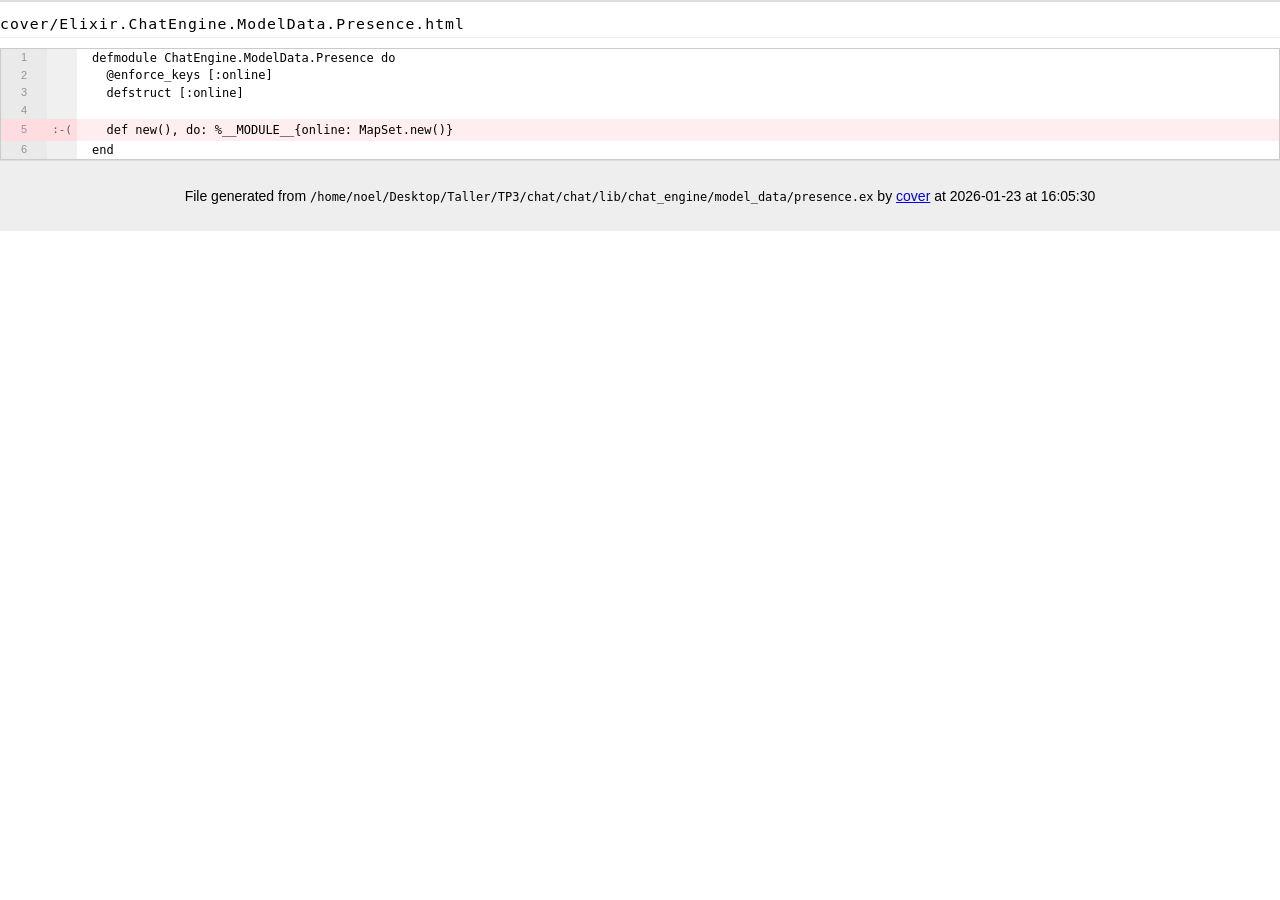
<file: chat/cover/Elixir.ChatEngine.ModelData.Presence.html>
<!doctype html>
<html>
<head>
<meta charset="utf-8">
<title>cover/Elixir.ChatEngine.ModelData.Presence.html</title>
<style>/*
 %CopyrightBegin%

 SPDX-License-Identifier: Apache-2.0

 Copyright Milton Mazzarri <me@milmazz.uno>
 Copyright Ericsson AB 2018-2025. All Rights Reserved.
 
 Licensed under the Apache License, Version 2.0 (the "License");
 you may not use this file except in compliance with the License.
 You may obtain a copy of the License at
 
     http://www.apache.org/licenses/LICENSE-2.0

 Unless required by applicable law or agreed to in writing, software
 distributed under the License is distributed on an "AS IS" BASIS,
 WITHOUT WARRANTIES OR CONDITIONS OF ANY KIND, either express or implied.
 See the License for the specific language governing permissions and
 limitations under the License.

 %CopyrightEnd%
*/

body {
  font: 14px/1.6 "Helvetica Neue", Helvetica, Arial, sans-serif;
  margin: 0;
  padding: 0;
  color: #000;
  border-top: 2px solid #ddd;
  background-color: #fff;

  min-height: 100%;
  display: flex;
  flex-direction: column;
}

h1 {
  width: 100%;
  border-bottom: 1px solid #eee;
  margin-bottom: 0;
  font-weight: 100;
  font-size: 1.1em;
  letter-spacing: 1px;
}

h1 code {
  font-size: 0.96em;
}

code {
  font: 12px monospace;
}

footer {
  background: #eee;
  width: 100%;
  padding: 10px 0;
  text-align: right;
  border-top: 1px solid #ddd;
  display: flex;
  flex: 1;
  order: 2;
  justify-content: center;
}

table {
  width: 100%;
  margin-top: 10px;
  border-collapse: collapse;
  border: 1px solid #cbcbcb;
  color: #000;
  -webkit-border-radius: 3px;
  -moz-border-radius: 3px;
}
table thead {
  display: none;
}
table td.line,
table td.line a,
table td.hits {
  width: 20px;
  background: #eaeaea;
  text-align: center;
  text-decoration: none;
  font-size: 11px;
  padding: 0 10px;
  color: #949494;
}
table td.hits {
  width: 10px;
  text-align: right;
  padding: 2px 5px;
  color: rgba(0, 0, 0, 0.6);
  background-color: #f0f0f0;
}
tr.miss td.line,
tr.miss td.line a,
tr.miss td.hits {
  background-color: #ffdce0;
  border-color: #fdaeb7;
}
tr.miss td {
  background-color: #ffeef0;
}
tr.hit td.line,
tr.hit td.line a,
tr.hit td.hits {
  background-color: #cdffd8;
  border-color: #bef5cb;
}
tr.hit td {
  background-color: #e6ffed;
}
td.source {
  padding-left: 15px;
  line-height: 15px;
  white-space: pre;
  font: 12px monospace;
}


@media (prefers-color-scheme: dark) {
  body {
    filter: invert(100%) hue-rotate(180deg) brightness(105%) contrast(95%);
    background-color: #000000;
  }
  a:link {
    color: #2B507D;
  }
  a:visited, a:active {
    color: #85ABD5;
  }
}
</style>
</head>
<body>
<h1><code>cover/Elixir.ChatEngine.ModelData.Presence.html</code></h1>
<footer><p>File generated from <code>/home/noel/Desktop/Taller/TP3/chat/chat/lib/chat_engine/model_data/presence.ex</code> by <a href="http://erlang.org/doc/man/cover.html">cover</a> at 2026-01-23 at 16:05:30</p></footer>
<table>
<tbody>
<tr>
<td class="line" id="L1"><a href="#L1">1</a></td>
<td class="hits"></td>
<td class="source"><code>defmodule ChatEngine.ModelData.Presence do</code></td>
</tr>
<tr>
<td class="line" id="L2"><a href="#L2">2</a></td>
<td class="hits"></td>
<td class="source"><code>  @enforce_keys [:online]</code></td>
</tr>
<tr>
<td class="line" id="L3"><a href="#L3">3</a></td>
<td class="hits"></td>
<td class="source"><code>  defstruct [:online]</code></td>
</tr>
<tr>
<td class="line" id="L4"><a href="#L4">4</a></td>
<td class="hits"></td>
<td class="source"><code></code></td>
</tr>
<tr class="miss">
<td class="line" id="L5"><a href="#L5">5</a></td>
<td class="hits"><pre style="display: inline;">:-(</pre></td>
<td class="source"><code>  def new(), do: %__MODULE__{online: MapSet.new()}</code></td>
</tr>
<tr>
<td class="line" id="L6"><a href="#L6">6</a></td>
<td class="hits"></td>
<td class="source"><code>end</code></td>
</tr>
</tbody>
<thead>
<tr>
<th>Line</th>
<th>Hits</th>
<th>Source</th>
</tr>
</thead>
</table>
</body>
</html>
</file>
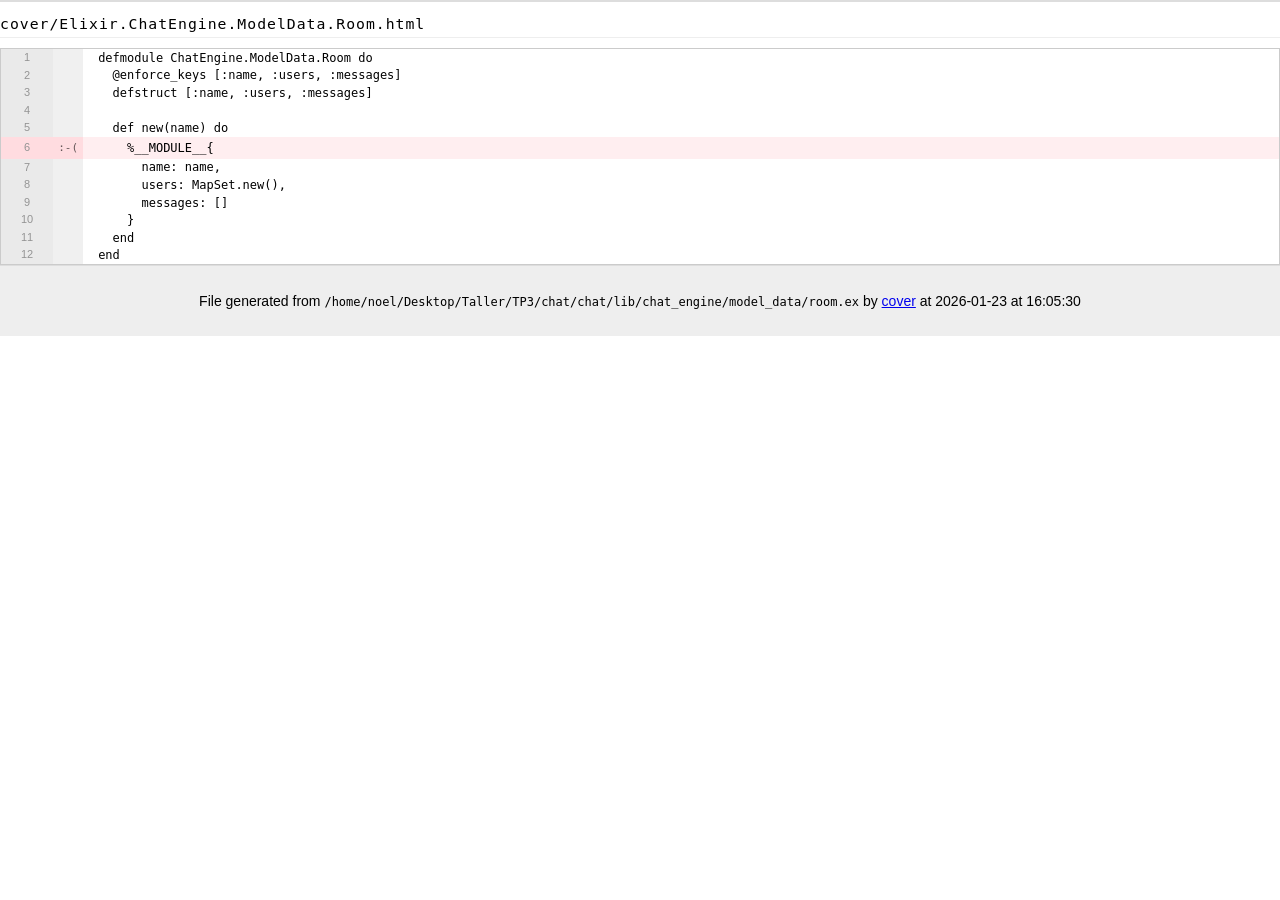
<file: chat/cover/Elixir.ChatEngine.ModelData.Room.html>
<!doctype html>
<html>
<head>
<meta charset="utf-8">
<title>cover/Elixir.ChatEngine.ModelData.Room.html</title>
<style>/*
 %CopyrightBegin%

 SPDX-License-Identifier: Apache-2.0

 Copyright Milton Mazzarri <me@milmazz.uno>
 Copyright Ericsson AB 2018-2025. All Rights Reserved.
 
 Licensed under the Apache License, Version 2.0 (the "License");
 you may not use this file except in compliance with the License.
 You may obtain a copy of the License at
 
     http://www.apache.org/licenses/LICENSE-2.0

 Unless required by applicable law or agreed to in writing, software
 distributed under the License is distributed on an "AS IS" BASIS,
 WITHOUT WARRANTIES OR CONDITIONS OF ANY KIND, either express or implied.
 See the License for the specific language governing permissions and
 limitations under the License.

 %CopyrightEnd%
*/

body {
  font: 14px/1.6 "Helvetica Neue", Helvetica, Arial, sans-serif;
  margin: 0;
  padding: 0;
  color: #000;
  border-top: 2px solid #ddd;
  background-color: #fff;

  min-height: 100%;
  display: flex;
  flex-direction: column;
}

h1 {
  width: 100%;
  border-bottom: 1px solid #eee;
  margin-bottom: 0;
  font-weight: 100;
  font-size: 1.1em;
  letter-spacing: 1px;
}

h1 code {
  font-size: 0.96em;
}

code {
  font: 12px monospace;
}

footer {
  background: #eee;
  width: 100%;
  padding: 10px 0;
  text-align: right;
  border-top: 1px solid #ddd;
  display: flex;
  flex: 1;
  order: 2;
  justify-content: center;
}

table {
  width: 100%;
  margin-top: 10px;
  border-collapse: collapse;
  border: 1px solid #cbcbcb;
  color: #000;
  -webkit-border-radius: 3px;
  -moz-border-radius: 3px;
}
table thead {
  display: none;
}
table td.line,
table td.line a,
table td.hits {
  width: 20px;
  background: #eaeaea;
  text-align: center;
  text-decoration: none;
  font-size: 11px;
  padding: 0 10px;
  color: #949494;
}
table td.hits {
  width: 10px;
  text-align: right;
  padding: 2px 5px;
  color: rgba(0, 0, 0, 0.6);
  background-color: #f0f0f0;
}
tr.miss td.line,
tr.miss td.line a,
tr.miss td.hits {
  background-color: #ffdce0;
  border-color: #fdaeb7;
}
tr.miss td {
  background-color: #ffeef0;
}
tr.hit td.line,
tr.hit td.line a,
tr.hit td.hits {
  background-color: #cdffd8;
  border-color: #bef5cb;
}
tr.hit td {
  background-color: #e6ffed;
}
td.source {
  padding-left: 15px;
  line-height: 15px;
  white-space: pre;
  font: 12px monospace;
}


@media (prefers-color-scheme: dark) {
  body {
    filter: invert(100%) hue-rotate(180deg) brightness(105%) contrast(95%);
    background-color: #000000;
  }
  a:link {
    color: #2B507D;
  }
  a:visited, a:active {
    color: #85ABD5;
  }
}
</style>
</head>
<body>
<h1><code>cover/Elixir.ChatEngine.ModelData.Room.html</code></h1>
<footer><p>File generated from <code>/home/noel/Desktop/Taller/TP3/chat/chat/lib/chat_engine/model_data/room.ex</code> by <a href="http://erlang.org/doc/man/cover.html">cover</a> at 2026-01-23 at 16:05:30</p></footer>
<table>
<tbody>
<tr>
<td class="line" id="L1"><a href="#L1">1</a></td>
<td class="hits"></td>
<td class="source"><code>defmodule ChatEngine.ModelData.Room do</code></td>
</tr>
<tr>
<td class="line" id="L2"><a href="#L2">2</a></td>
<td class="hits"></td>
<td class="source"><code>  @enforce_keys [:name, :users, :messages]</code></td>
</tr>
<tr>
<td class="line" id="L3"><a href="#L3">3</a></td>
<td class="hits"></td>
<td class="source"><code>  defstruct [:name, :users, :messages]</code></td>
</tr>
<tr>
<td class="line" id="L4"><a href="#L4">4</a></td>
<td class="hits"></td>
<td class="source"><code></code></td>
</tr>
<tr>
<td class="line" id="L5"><a href="#L5">5</a></td>
<td class="hits"></td>
<td class="source"><code>  def new(name) do</code></td>
</tr>
<tr class="miss">
<td class="line" id="L6"><a href="#L6">6</a></td>
<td class="hits"><pre style="display: inline;">:-(</pre></td>
<td class="source"><code>    %__MODULE__{</code></td>
</tr>
<tr>
<td class="line" id="L7"><a href="#L7">7</a></td>
<td class="hits"></td>
<td class="source"><code>      name: name,</code></td>
</tr>
<tr>
<td class="line" id="L8"><a href="#L8">8</a></td>
<td class="hits"></td>
<td class="source"><code>      users: MapSet.new(),</code></td>
</tr>
<tr>
<td class="line" id="L9"><a href="#L9">9</a></td>
<td class="hits"></td>
<td class="source"><code>      messages: []</code></td>
</tr>
<tr>
<td class="line" id="L10"><a href="#L10">10</a></td>
<td class="hits"></td>
<td class="source"><code>    }</code></td>
</tr>
<tr>
<td class="line" id="L11"><a href="#L11">11</a></td>
<td class="hits"></td>
<td class="source"><code>  end</code></td>
</tr>
<tr>
<td class="line" id="L12"><a href="#L12">12</a></td>
<td class="hits"></td>
<td class="source"><code>end</code></td>
</tr>
</tbody>
<thead>
<tr>
<th>Line</th>
<th>Hits</th>
<th>Source</th>
</tr>
</thead>
</table>
</body>
</html>
</file>
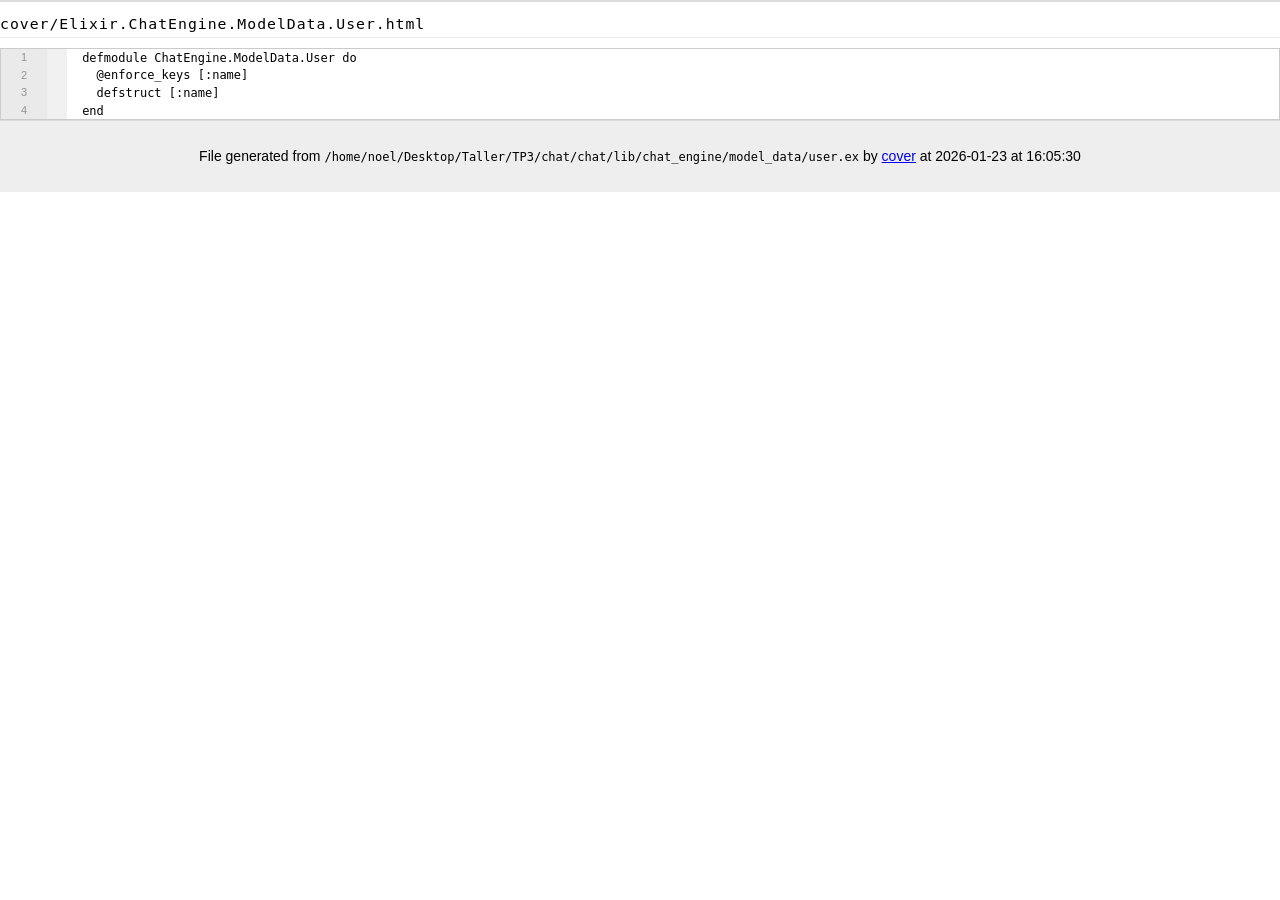
<file: chat/cover/Elixir.ChatEngine.ModelData.User.html>
<!doctype html>
<html>
<head>
<meta charset="utf-8">
<title>cover/Elixir.ChatEngine.ModelData.User.html</title>
<style>/*
 %CopyrightBegin%

 SPDX-License-Identifier: Apache-2.0

 Copyright Milton Mazzarri <me@milmazz.uno>
 Copyright Ericsson AB 2018-2025. All Rights Reserved.
 
 Licensed under the Apache License, Version 2.0 (the "License");
 you may not use this file except in compliance with the License.
 You may obtain a copy of the License at
 
     http://www.apache.org/licenses/LICENSE-2.0

 Unless required by applicable law or agreed to in writing, software
 distributed under the License is distributed on an "AS IS" BASIS,
 WITHOUT WARRANTIES OR CONDITIONS OF ANY KIND, either express or implied.
 See the License for the specific language governing permissions and
 limitations under the License.

 %CopyrightEnd%
*/

body {
  font: 14px/1.6 "Helvetica Neue", Helvetica, Arial, sans-serif;
  margin: 0;
  padding: 0;
  color: #000;
  border-top: 2px solid #ddd;
  background-color: #fff;

  min-height: 100%;
  display: flex;
  flex-direction: column;
}

h1 {
  width: 100%;
  border-bottom: 1px solid #eee;
  margin-bottom: 0;
  font-weight: 100;
  font-size: 1.1em;
  letter-spacing: 1px;
}

h1 code {
  font-size: 0.96em;
}

code {
  font: 12px monospace;
}

footer {
  background: #eee;
  width: 100%;
  padding: 10px 0;
  text-align: right;
  border-top: 1px solid #ddd;
  display: flex;
  flex: 1;
  order: 2;
  justify-content: center;
}

table {
  width: 100%;
  margin-top: 10px;
  border-collapse: collapse;
  border: 1px solid #cbcbcb;
  color: #000;
  -webkit-border-radius: 3px;
  -moz-border-radius: 3px;
}
table thead {
  display: none;
}
table td.line,
table td.line a,
table td.hits {
  width: 20px;
  background: #eaeaea;
  text-align: center;
  text-decoration: none;
  font-size: 11px;
  padding: 0 10px;
  color: #949494;
}
table td.hits {
  width: 10px;
  text-align: right;
  padding: 2px 5px;
  color: rgba(0, 0, 0, 0.6);
  background-color: #f0f0f0;
}
tr.miss td.line,
tr.miss td.line a,
tr.miss td.hits {
  background-color: #ffdce0;
  border-color: #fdaeb7;
}
tr.miss td {
  background-color: #ffeef0;
}
tr.hit td.line,
tr.hit td.line a,
tr.hit td.hits {
  background-color: #cdffd8;
  border-color: #bef5cb;
}
tr.hit td {
  background-color: #e6ffed;
}
td.source {
  padding-left: 15px;
  line-height: 15px;
  white-space: pre;
  font: 12px monospace;
}


@media (prefers-color-scheme: dark) {
  body {
    filter: invert(100%) hue-rotate(180deg) brightness(105%) contrast(95%);
    background-color: #000000;
  }
  a:link {
    color: #2B507D;
  }
  a:visited, a:active {
    color: #85ABD5;
  }
}
</style>
</head>
<body>
<h1><code>cover/Elixir.ChatEngine.ModelData.User.html</code></h1>
<footer><p>File generated from <code>/home/noel/Desktop/Taller/TP3/chat/chat/lib/chat_engine/model_data/user.ex</code> by <a href="http://erlang.org/doc/man/cover.html">cover</a> at 2026-01-23 at 16:05:30</p></footer>
<table>
<tbody>
<tr>
<td class="line" id="L1"><a href="#L1">1</a></td>
<td class="hits"></td>
<td class="source"><code>defmodule ChatEngine.ModelData.User do</code></td>
</tr>
<tr>
<td class="line" id="L2"><a href="#L2">2</a></td>
<td class="hits"></td>
<td class="source"><code>  @enforce_keys [:name]</code></td>
</tr>
<tr>
<td class="line" id="L3"><a href="#L3">3</a></td>
<td class="hits"></td>
<td class="source"><code>  defstruct [:name]</code></td>
</tr>
<tr>
<td class="line" id="L4"><a href="#L4">4</a></td>
<td class="hits"></td>
<td class="source"><code>end</code></td>
</tr>
</tbody>
<thead>
<tr>
<th>Line</th>
<th>Hits</th>
<th>Source</th>
</tr>
</thead>
</table>
</body>
</html>
</file>
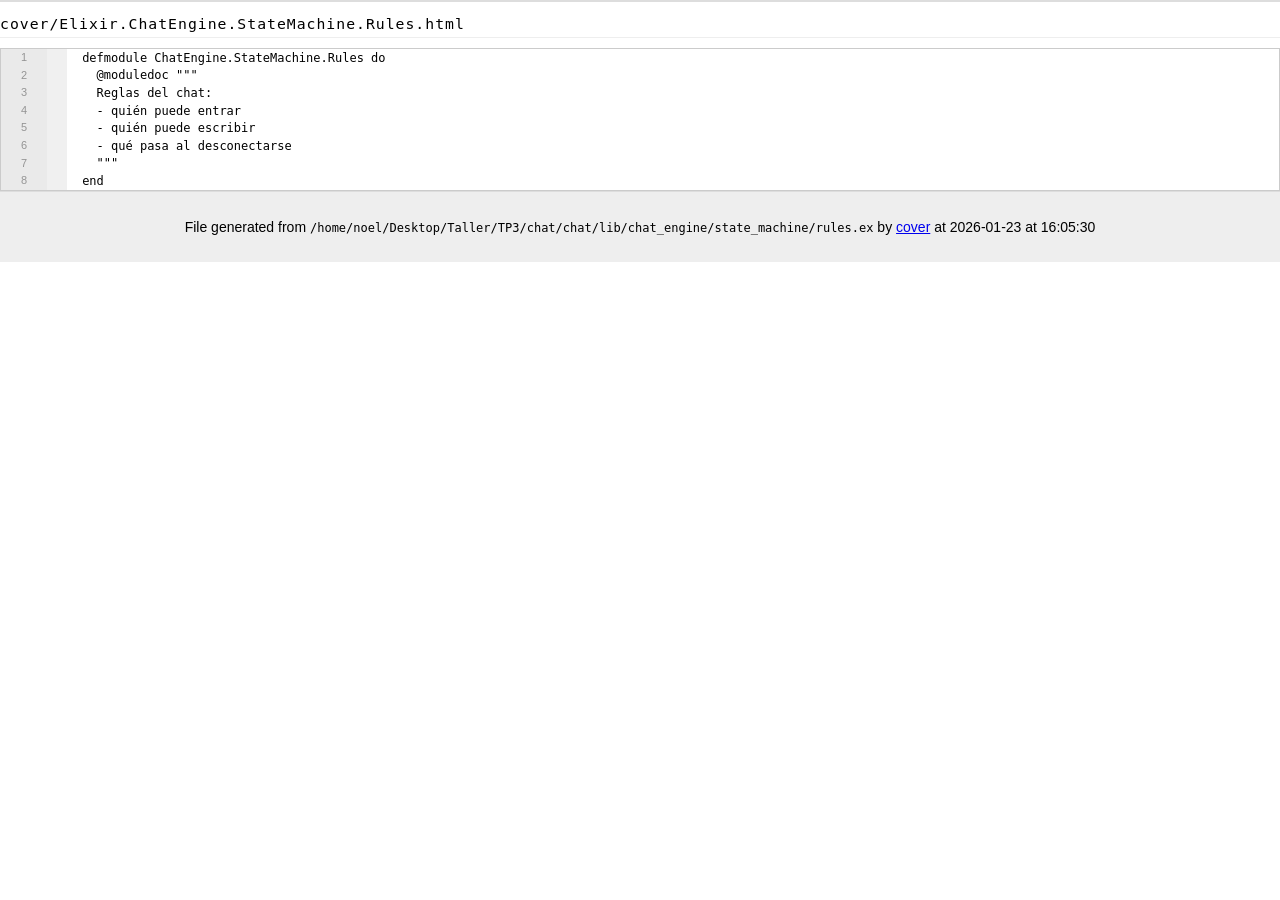
<file: chat/cover/Elixir.ChatEngine.StateMachine.Rules.html>
<!doctype html>
<html>
<head>
<meta charset="utf-8">
<title>cover/Elixir.ChatEngine.StateMachine.Rules.html</title>
<style>/*
 %CopyrightBegin%

 SPDX-License-Identifier: Apache-2.0

 Copyright Milton Mazzarri <me@milmazz.uno>
 Copyright Ericsson AB 2018-2025. All Rights Reserved.
 
 Licensed under the Apache License, Version 2.0 (the "License");
 you may not use this file except in compliance with the License.
 You may obtain a copy of the License at
 
     http://www.apache.org/licenses/LICENSE-2.0

 Unless required by applicable law or agreed to in writing, software
 distributed under the License is distributed on an "AS IS" BASIS,
 WITHOUT WARRANTIES OR CONDITIONS OF ANY KIND, either express or implied.
 See the License for the specific language governing permissions and
 limitations under the License.

 %CopyrightEnd%
*/

body {
  font: 14px/1.6 "Helvetica Neue", Helvetica, Arial, sans-serif;
  margin: 0;
  padding: 0;
  color: #000;
  border-top: 2px solid #ddd;
  background-color: #fff;

  min-height: 100%;
  display: flex;
  flex-direction: column;
}

h1 {
  width: 100%;
  border-bottom: 1px solid #eee;
  margin-bottom: 0;
  font-weight: 100;
  font-size: 1.1em;
  letter-spacing: 1px;
}

h1 code {
  font-size: 0.96em;
}

code {
  font: 12px monospace;
}

footer {
  background: #eee;
  width: 100%;
  padding: 10px 0;
  text-align: right;
  border-top: 1px solid #ddd;
  display: flex;
  flex: 1;
  order: 2;
  justify-content: center;
}

table {
  width: 100%;
  margin-top: 10px;
  border-collapse: collapse;
  border: 1px solid #cbcbcb;
  color: #000;
  -webkit-border-radius: 3px;
  -moz-border-radius: 3px;
}
table thead {
  display: none;
}
table td.line,
table td.line a,
table td.hits {
  width: 20px;
  background: #eaeaea;
  text-align: center;
  text-decoration: none;
  font-size: 11px;
  padding: 0 10px;
  color: #949494;
}
table td.hits {
  width: 10px;
  text-align: right;
  padding: 2px 5px;
  color: rgba(0, 0, 0, 0.6);
  background-color: #f0f0f0;
}
tr.miss td.line,
tr.miss td.line a,
tr.miss td.hits {
  background-color: #ffdce0;
  border-color: #fdaeb7;
}
tr.miss td {
  background-color: #ffeef0;
}
tr.hit td.line,
tr.hit td.line a,
tr.hit td.hits {
  background-color: #cdffd8;
  border-color: #bef5cb;
}
tr.hit td {
  background-color: #e6ffed;
}
td.source {
  padding-left: 15px;
  line-height: 15px;
  white-space: pre;
  font: 12px monospace;
}


@media (prefers-color-scheme: dark) {
  body {
    filter: invert(100%) hue-rotate(180deg) brightness(105%) contrast(95%);
    background-color: #000000;
  }
  a:link {
    color: #2B507D;
  }
  a:visited, a:active {
    color: #85ABD5;
  }
}
</style>
</head>
<body>
<h1><code>cover/Elixir.ChatEngine.StateMachine.Rules.html</code></h1>
<footer><p>File generated from <code>/home/noel/Desktop/Taller/TP3/chat/chat/lib/chat_engine/state_machine/rules.ex</code> by <a href="http://erlang.org/doc/man/cover.html">cover</a> at 2026-01-23 at 16:05:30</p></footer>
<table>
<tbody>
<tr>
<td class="line" id="L1"><a href="#L1">1</a></td>
<td class="hits"></td>
<td class="source"><code>defmodule ChatEngine.StateMachine.Rules do</code></td>
</tr>
<tr>
<td class="line" id="L2"><a href="#L2">2</a></td>
<td class="hits"></td>
<td class="source"><code>  @moduledoc """</code></td>
</tr>
<tr>
<td class="line" id="L3"><a href="#L3">3</a></td>
<td class="hits"></td>
<td class="source"><code>  Reglas del chat:</code></td>
</tr>
<tr>
<td class="line" id="L4"><a href="#L4">4</a></td>
<td class="hits"></td>
<td class="source"><code>  - quién puede entrar</code></td>
</tr>
<tr>
<td class="line" id="L5"><a href="#L5">5</a></td>
<td class="hits"></td>
<td class="source"><code>  - quién puede escribir</code></td>
</tr>
<tr>
<td class="line" id="L6"><a href="#L6">6</a></td>
<td class="hits"></td>
<td class="source"><code>  - qué pasa al desconectarse</code></td>
</tr>
<tr>
<td class="line" id="L7"><a href="#L7">7</a></td>
<td class="hits"></td>
<td class="source"><code>  """</code></td>
</tr>
<tr>
<td class="line" id="L8"><a href="#L8">8</a></td>
<td class="hits"></td>
<td class="source"><code>end</code></td>
</tr>
</tbody>
<thead>
<tr>
<th>Line</th>
<th>Hits</th>
<th>Source</th>
</tr>
</thead>
</table>
</body>
</html>
</file>
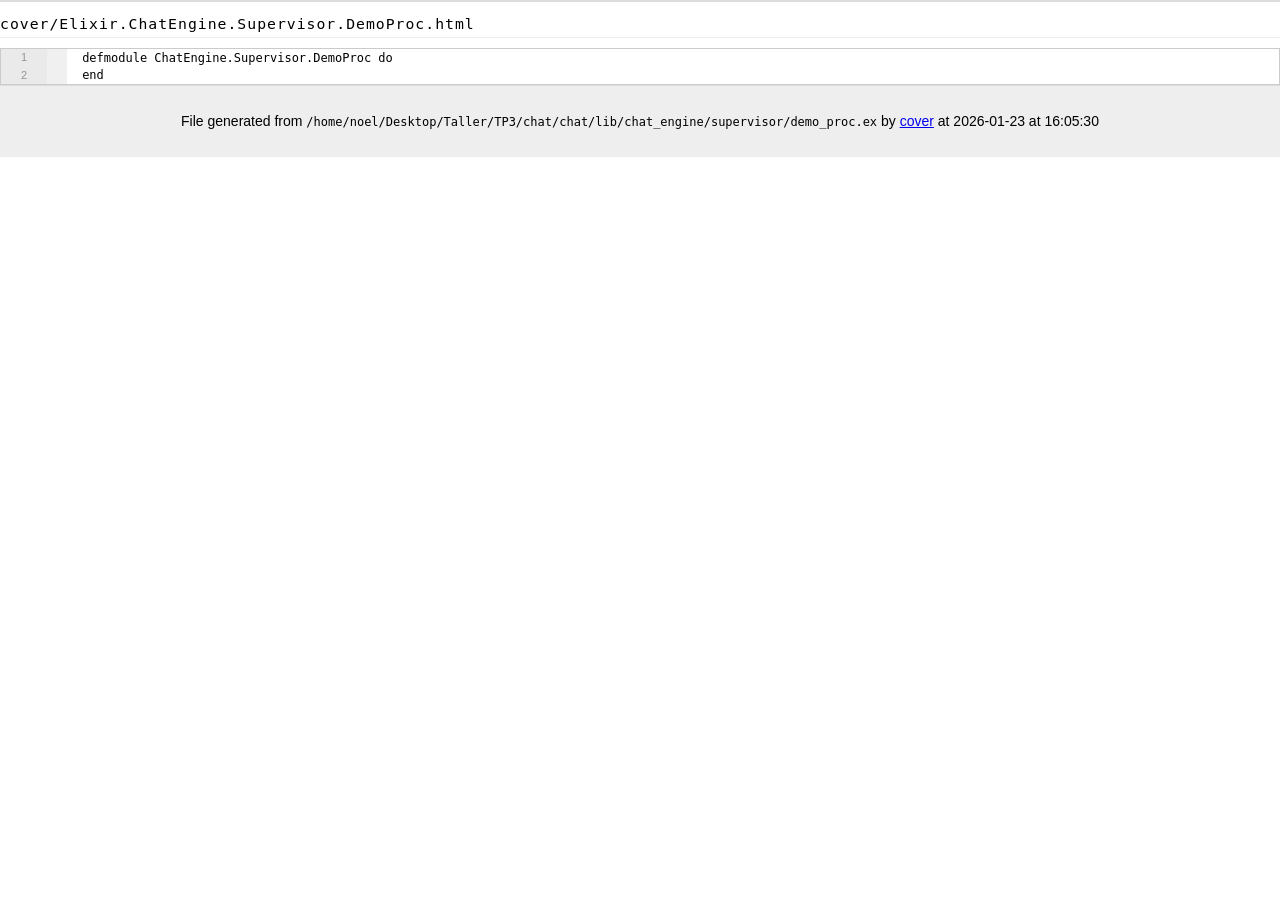
<file: chat/cover/Elixir.ChatEngine.Supervisor.DemoProc.html>
<!doctype html>
<html>
<head>
<meta charset="utf-8">
<title>cover/Elixir.ChatEngine.Supervisor.DemoProc.html</title>
<style>/*
 %CopyrightBegin%

 SPDX-License-Identifier: Apache-2.0

 Copyright Milton Mazzarri <me@milmazz.uno>
 Copyright Ericsson AB 2018-2025. All Rights Reserved.
 
 Licensed under the Apache License, Version 2.0 (the "License");
 you may not use this file except in compliance with the License.
 You may obtain a copy of the License at
 
     http://www.apache.org/licenses/LICENSE-2.0

 Unless required by applicable law or agreed to in writing, software
 distributed under the License is distributed on an "AS IS" BASIS,
 WITHOUT WARRANTIES OR CONDITIONS OF ANY KIND, either express or implied.
 See the License for the specific language governing permissions and
 limitations under the License.

 %CopyrightEnd%
*/

body {
  font: 14px/1.6 "Helvetica Neue", Helvetica, Arial, sans-serif;
  margin: 0;
  padding: 0;
  color: #000;
  border-top: 2px solid #ddd;
  background-color: #fff;

  min-height: 100%;
  display: flex;
  flex-direction: column;
}

h1 {
  width: 100%;
  border-bottom: 1px solid #eee;
  margin-bottom: 0;
  font-weight: 100;
  font-size: 1.1em;
  letter-spacing: 1px;
}

h1 code {
  font-size: 0.96em;
}

code {
  font: 12px monospace;
}

footer {
  background: #eee;
  width: 100%;
  padding: 10px 0;
  text-align: right;
  border-top: 1px solid #ddd;
  display: flex;
  flex: 1;
  order: 2;
  justify-content: center;
}

table {
  width: 100%;
  margin-top: 10px;
  border-collapse: collapse;
  border: 1px solid #cbcbcb;
  color: #000;
  -webkit-border-radius: 3px;
  -moz-border-radius: 3px;
}
table thead {
  display: none;
}
table td.line,
table td.line a,
table td.hits {
  width: 20px;
  background: #eaeaea;
  text-align: center;
  text-decoration: none;
  font-size: 11px;
  padding: 0 10px;
  color: #949494;
}
table td.hits {
  width: 10px;
  text-align: right;
  padding: 2px 5px;
  color: rgba(0, 0, 0, 0.6);
  background-color: #f0f0f0;
}
tr.miss td.line,
tr.miss td.line a,
tr.miss td.hits {
  background-color: #ffdce0;
  border-color: #fdaeb7;
}
tr.miss td {
  background-color: #ffeef0;
}
tr.hit td.line,
tr.hit td.line a,
tr.hit td.hits {
  background-color: #cdffd8;
  border-color: #bef5cb;
}
tr.hit td {
  background-color: #e6ffed;
}
td.source {
  padding-left: 15px;
  line-height: 15px;
  white-space: pre;
  font: 12px monospace;
}


@media (prefers-color-scheme: dark) {
  body {
    filter: invert(100%) hue-rotate(180deg) brightness(105%) contrast(95%);
    background-color: #000000;
  }
  a:link {
    color: #2B507D;
  }
  a:visited, a:active {
    color: #85ABD5;
  }
}
</style>
</head>
<body>
<h1><code>cover/Elixir.ChatEngine.Supervisor.DemoProc.html</code></h1>
<footer><p>File generated from <code>/home/noel/Desktop/Taller/TP3/chat/chat/lib/chat_engine/supervisor/demo_proc.ex</code> by <a href="http://erlang.org/doc/man/cover.html">cover</a> at 2026-01-23 at 16:05:30</p></footer>
<table>
<tbody>
<tr>
<td class="line" id="L1"><a href="#L1">1</a></td>
<td class="hits"></td>
<td class="source"><code>defmodule ChatEngine.Supervisor.DemoProc do</code></td>
</tr>
<tr>
<td class="line" id="L2"><a href="#L2">2</a></td>
<td class="hits"></td>
<td class="source"><code>end</code></td>
</tr>
</tbody>
<thead>
<tr>
<th>Line</th>
<th>Hits</th>
<th>Source</th>
</tr>
</thead>
</table>
</body>
</html>
</file>
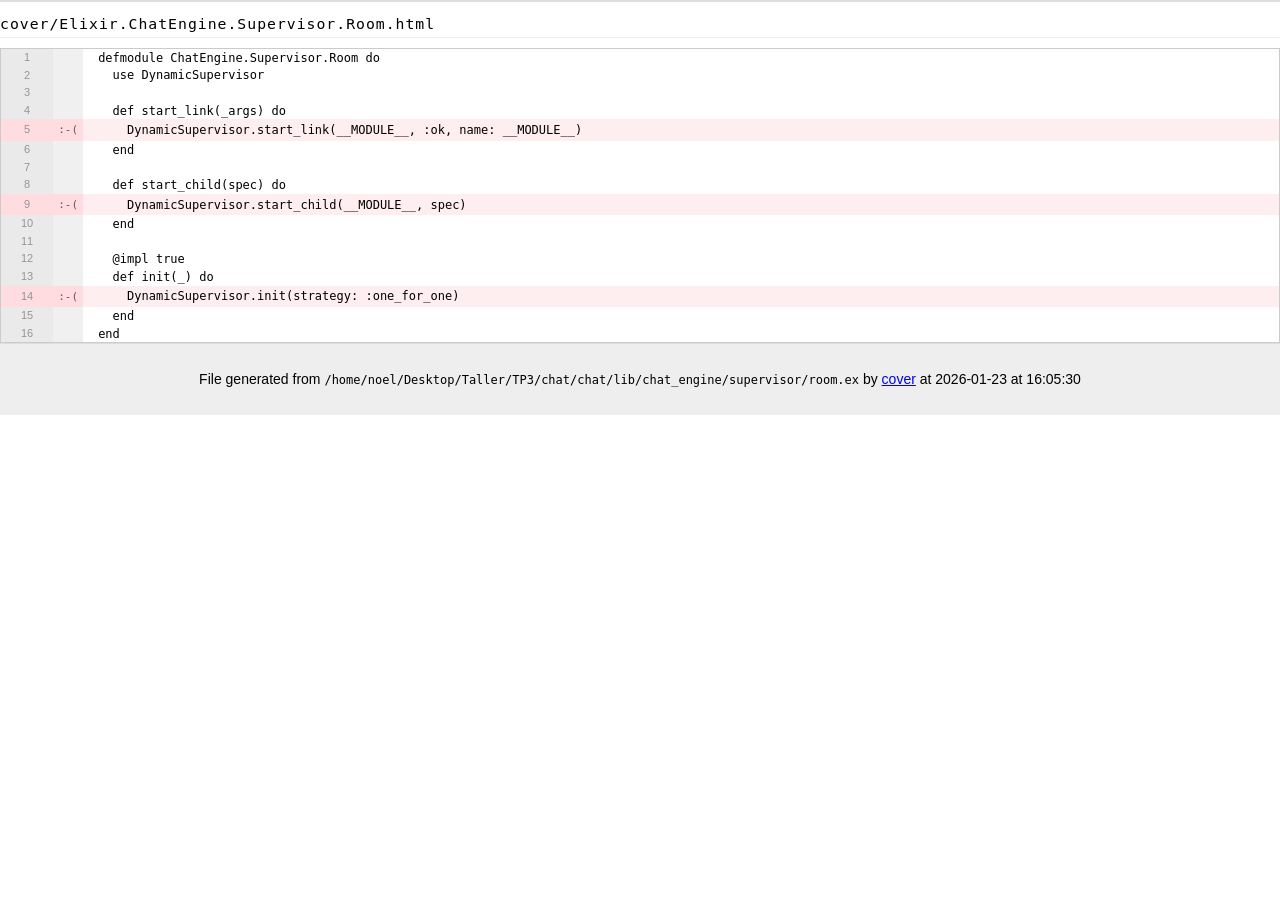
<file: chat/cover/Elixir.ChatEngine.Supervisor.Room.html>
<!doctype html>
<html>
<head>
<meta charset="utf-8">
<title>cover/Elixir.ChatEngine.Supervisor.Room.html</title>
<style>/*
 %CopyrightBegin%

 SPDX-License-Identifier: Apache-2.0

 Copyright Milton Mazzarri <me@milmazz.uno>
 Copyright Ericsson AB 2018-2025. All Rights Reserved.
 
 Licensed under the Apache License, Version 2.0 (the "License");
 you may not use this file except in compliance with the License.
 You may obtain a copy of the License at
 
     http://www.apache.org/licenses/LICENSE-2.0

 Unless required by applicable law or agreed to in writing, software
 distributed under the License is distributed on an "AS IS" BASIS,
 WITHOUT WARRANTIES OR CONDITIONS OF ANY KIND, either express or implied.
 See the License for the specific language governing permissions and
 limitations under the License.

 %CopyrightEnd%
*/

body {
  font: 14px/1.6 "Helvetica Neue", Helvetica, Arial, sans-serif;
  margin: 0;
  padding: 0;
  color: #000;
  border-top: 2px solid #ddd;
  background-color: #fff;

  min-height: 100%;
  display: flex;
  flex-direction: column;
}

h1 {
  width: 100%;
  border-bottom: 1px solid #eee;
  margin-bottom: 0;
  font-weight: 100;
  font-size: 1.1em;
  letter-spacing: 1px;
}

h1 code {
  font-size: 0.96em;
}

code {
  font: 12px monospace;
}

footer {
  background: #eee;
  width: 100%;
  padding: 10px 0;
  text-align: right;
  border-top: 1px solid #ddd;
  display: flex;
  flex: 1;
  order: 2;
  justify-content: center;
}

table {
  width: 100%;
  margin-top: 10px;
  border-collapse: collapse;
  border: 1px solid #cbcbcb;
  color: #000;
  -webkit-border-radius: 3px;
  -moz-border-radius: 3px;
}
table thead {
  display: none;
}
table td.line,
table td.line a,
table td.hits {
  width: 20px;
  background: #eaeaea;
  text-align: center;
  text-decoration: none;
  font-size: 11px;
  padding: 0 10px;
  color: #949494;
}
table td.hits {
  width: 10px;
  text-align: right;
  padding: 2px 5px;
  color: rgba(0, 0, 0, 0.6);
  background-color: #f0f0f0;
}
tr.miss td.line,
tr.miss td.line a,
tr.miss td.hits {
  background-color: #ffdce0;
  border-color: #fdaeb7;
}
tr.miss td {
  background-color: #ffeef0;
}
tr.hit td.line,
tr.hit td.line a,
tr.hit td.hits {
  background-color: #cdffd8;
  border-color: #bef5cb;
}
tr.hit td {
  background-color: #e6ffed;
}
td.source {
  padding-left: 15px;
  line-height: 15px;
  white-space: pre;
  font: 12px monospace;
}


@media (prefers-color-scheme: dark) {
  body {
    filter: invert(100%) hue-rotate(180deg) brightness(105%) contrast(95%);
    background-color: #000000;
  }
  a:link {
    color: #2B507D;
  }
  a:visited, a:active {
    color: #85ABD5;
  }
}
</style>
</head>
<body>
<h1><code>cover/Elixir.ChatEngine.Supervisor.Room.html</code></h1>
<footer><p>File generated from <code>/home/noel/Desktop/Taller/TP3/chat/chat/lib/chat_engine/supervisor/room.ex</code> by <a href="http://erlang.org/doc/man/cover.html">cover</a> at 2026-01-23 at 16:05:30</p></footer>
<table>
<tbody>
<tr>
<td class="line" id="L1"><a href="#L1">1</a></td>
<td class="hits"></td>
<td class="source"><code>defmodule ChatEngine.Supervisor.Room do</code></td>
</tr>
<tr>
<td class="line" id="L2"><a href="#L2">2</a></td>
<td class="hits"></td>
<td class="source"><code>  use DynamicSupervisor</code></td>
</tr>
<tr>
<td class="line" id="L3"><a href="#L3">3</a></td>
<td class="hits"></td>
<td class="source"><code></code></td>
</tr>
<tr>
<td class="line" id="L4"><a href="#L4">4</a></td>
<td class="hits"></td>
<td class="source"><code>  def start_link(_args) do</code></td>
</tr>
<tr class="miss">
<td class="line" id="L5"><a href="#L5">5</a></td>
<td class="hits"><pre style="display: inline;">:-(</pre></td>
<td class="source"><code>    DynamicSupervisor.start_link(__MODULE__, :ok, name: __MODULE__)</code></td>
</tr>
<tr>
<td class="line" id="L6"><a href="#L6">6</a></td>
<td class="hits"></td>
<td class="source"><code>  end</code></td>
</tr>
<tr>
<td class="line" id="L7"><a href="#L7">7</a></td>
<td class="hits"></td>
<td class="source"><code></code></td>
</tr>
<tr>
<td class="line" id="L8"><a href="#L8">8</a></td>
<td class="hits"></td>
<td class="source"><code>  def start_child(spec) do</code></td>
</tr>
<tr class="miss">
<td class="line" id="L9"><a href="#L9">9</a></td>
<td class="hits"><pre style="display: inline;">:-(</pre></td>
<td class="source"><code>    DynamicSupervisor.start_child(__MODULE__, spec)</code></td>
</tr>
<tr>
<td class="line" id="L10"><a href="#L10">10</a></td>
<td class="hits"></td>
<td class="source"><code>  end</code></td>
</tr>
<tr>
<td class="line" id="L11"><a href="#L11">11</a></td>
<td class="hits"></td>
<td class="source"><code></code></td>
</tr>
<tr>
<td class="line" id="L12"><a href="#L12">12</a></td>
<td class="hits"></td>
<td class="source"><code>  @impl true</code></td>
</tr>
<tr>
<td class="line" id="L13"><a href="#L13">13</a></td>
<td class="hits"></td>
<td class="source"><code>  def init(_) do</code></td>
</tr>
<tr class="miss">
<td class="line" id="L14"><a href="#L14">14</a></td>
<td class="hits"><pre style="display: inline;">:-(</pre></td>
<td class="source"><code>    DynamicSupervisor.init(strategy: :one_for_one)</code></td>
</tr>
<tr>
<td class="line" id="L15"><a href="#L15">15</a></td>
<td class="hits"></td>
<td class="source"><code>  end</code></td>
</tr>
<tr>
<td class="line" id="L16"><a href="#L16">16</a></td>
<td class="hits"></td>
<td class="source"><code>end</code></td>
</tr>
</tbody>
<thead>
<tr>
<th>Line</th>
<th>Hits</th>
<th>Source</th>
</tr>
</thead>
</table>
</body>
</html>
</file>
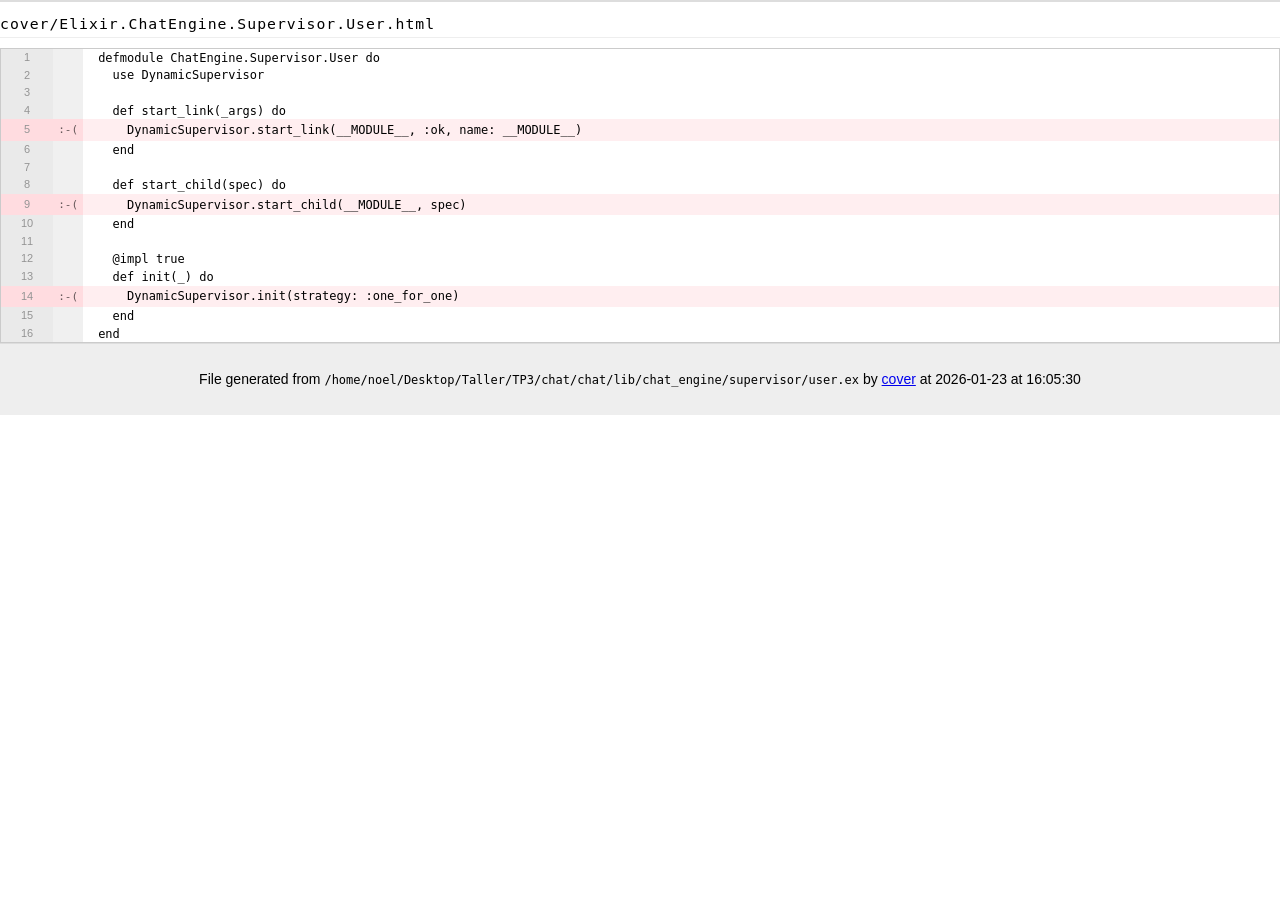
<file: chat/cover/Elixir.ChatEngine.Supervisor.User.html>
<!doctype html>
<html>
<head>
<meta charset="utf-8">
<title>cover/Elixir.ChatEngine.Supervisor.User.html</title>
<style>/*
 %CopyrightBegin%

 SPDX-License-Identifier: Apache-2.0

 Copyright Milton Mazzarri <me@milmazz.uno>
 Copyright Ericsson AB 2018-2025. All Rights Reserved.
 
 Licensed under the Apache License, Version 2.0 (the "License");
 you may not use this file except in compliance with the License.
 You may obtain a copy of the License at
 
     http://www.apache.org/licenses/LICENSE-2.0

 Unless required by applicable law or agreed to in writing, software
 distributed under the License is distributed on an "AS IS" BASIS,
 WITHOUT WARRANTIES OR CONDITIONS OF ANY KIND, either express or implied.
 See the License for the specific language governing permissions and
 limitations under the License.

 %CopyrightEnd%
*/

body {
  font: 14px/1.6 "Helvetica Neue", Helvetica, Arial, sans-serif;
  margin: 0;
  padding: 0;
  color: #000;
  border-top: 2px solid #ddd;
  background-color: #fff;

  min-height: 100%;
  display: flex;
  flex-direction: column;
}

h1 {
  width: 100%;
  border-bottom: 1px solid #eee;
  margin-bottom: 0;
  font-weight: 100;
  font-size: 1.1em;
  letter-spacing: 1px;
}

h1 code {
  font-size: 0.96em;
}

code {
  font: 12px monospace;
}

footer {
  background: #eee;
  width: 100%;
  padding: 10px 0;
  text-align: right;
  border-top: 1px solid #ddd;
  display: flex;
  flex: 1;
  order: 2;
  justify-content: center;
}

table {
  width: 100%;
  margin-top: 10px;
  border-collapse: collapse;
  border: 1px solid #cbcbcb;
  color: #000;
  -webkit-border-radius: 3px;
  -moz-border-radius: 3px;
}
table thead {
  display: none;
}
table td.line,
table td.line a,
table td.hits {
  width: 20px;
  background: #eaeaea;
  text-align: center;
  text-decoration: none;
  font-size: 11px;
  padding: 0 10px;
  color: #949494;
}
table td.hits {
  width: 10px;
  text-align: right;
  padding: 2px 5px;
  color: rgba(0, 0, 0, 0.6);
  background-color: #f0f0f0;
}
tr.miss td.line,
tr.miss td.line a,
tr.miss td.hits {
  background-color: #ffdce0;
  border-color: #fdaeb7;
}
tr.miss td {
  background-color: #ffeef0;
}
tr.hit td.line,
tr.hit td.line a,
tr.hit td.hits {
  background-color: #cdffd8;
  border-color: #bef5cb;
}
tr.hit td {
  background-color: #e6ffed;
}
td.source {
  padding-left: 15px;
  line-height: 15px;
  white-space: pre;
  font: 12px monospace;
}


@media (prefers-color-scheme: dark) {
  body {
    filter: invert(100%) hue-rotate(180deg) brightness(105%) contrast(95%);
    background-color: #000000;
  }
  a:link {
    color: #2B507D;
  }
  a:visited, a:active {
    color: #85ABD5;
  }
}
</style>
</head>
<body>
<h1><code>cover/Elixir.ChatEngine.Supervisor.User.html</code></h1>
<footer><p>File generated from <code>/home/noel/Desktop/Taller/TP3/chat/chat/lib/chat_engine/supervisor/user.ex</code> by <a href="http://erlang.org/doc/man/cover.html">cover</a> at 2026-01-23 at 16:05:30</p></footer>
<table>
<tbody>
<tr>
<td class="line" id="L1"><a href="#L1">1</a></td>
<td class="hits"></td>
<td class="source"><code>defmodule ChatEngine.Supervisor.User do</code></td>
</tr>
<tr>
<td class="line" id="L2"><a href="#L2">2</a></td>
<td class="hits"></td>
<td class="source"><code>  use DynamicSupervisor</code></td>
</tr>
<tr>
<td class="line" id="L3"><a href="#L3">3</a></td>
<td class="hits"></td>
<td class="source"><code></code></td>
</tr>
<tr>
<td class="line" id="L4"><a href="#L4">4</a></td>
<td class="hits"></td>
<td class="source"><code>  def start_link(_args) do</code></td>
</tr>
<tr class="miss">
<td class="line" id="L5"><a href="#L5">5</a></td>
<td class="hits"><pre style="display: inline;">:-(</pre></td>
<td class="source"><code>    DynamicSupervisor.start_link(__MODULE__, :ok, name: __MODULE__)</code></td>
</tr>
<tr>
<td class="line" id="L6"><a href="#L6">6</a></td>
<td class="hits"></td>
<td class="source"><code>  end</code></td>
</tr>
<tr>
<td class="line" id="L7"><a href="#L7">7</a></td>
<td class="hits"></td>
<td class="source"><code></code></td>
</tr>
<tr>
<td class="line" id="L8"><a href="#L8">8</a></td>
<td class="hits"></td>
<td class="source"><code>  def start_child(spec) do</code></td>
</tr>
<tr class="miss">
<td class="line" id="L9"><a href="#L9">9</a></td>
<td class="hits"><pre style="display: inline;">:-(</pre></td>
<td class="source"><code>    DynamicSupervisor.start_child(__MODULE__, spec)</code></td>
</tr>
<tr>
<td class="line" id="L10"><a href="#L10">10</a></td>
<td class="hits"></td>
<td class="source"><code>  end</code></td>
</tr>
<tr>
<td class="line" id="L11"><a href="#L11">11</a></td>
<td class="hits"></td>
<td class="source"><code></code></td>
</tr>
<tr>
<td class="line" id="L12"><a href="#L12">12</a></td>
<td class="hits"></td>
<td class="source"><code>  @impl true</code></td>
</tr>
<tr>
<td class="line" id="L13"><a href="#L13">13</a></td>
<td class="hits"></td>
<td class="source"><code>  def init(_) do</code></td>
</tr>
<tr class="miss">
<td class="line" id="L14"><a href="#L14">14</a></td>
<td class="hits"><pre style="display: inline;">:-(</pre></td>
<td class="source"><code>    DynamicSupervisor.init(strategy: :one_for_one)</code></td>
</tr>
<tr>
<td class="line" id="L15"><a href="#L15">15</a></td>
<td class="hits"></td>
<td class="source"><code>  end</code></td>
</tr>
<tr>
<td class="line" id="L16"><a href="#L16">16</a></td>
<td class="hits"></td>
<td class="source"><code>end</code></td>
</tr>
</tbody>
<thead>
<tr>
<th>Line</th>
<th>Hits</th>
<th>Source</th>
</tr>
</thead>
</table>
</body>
</html>
</file>
